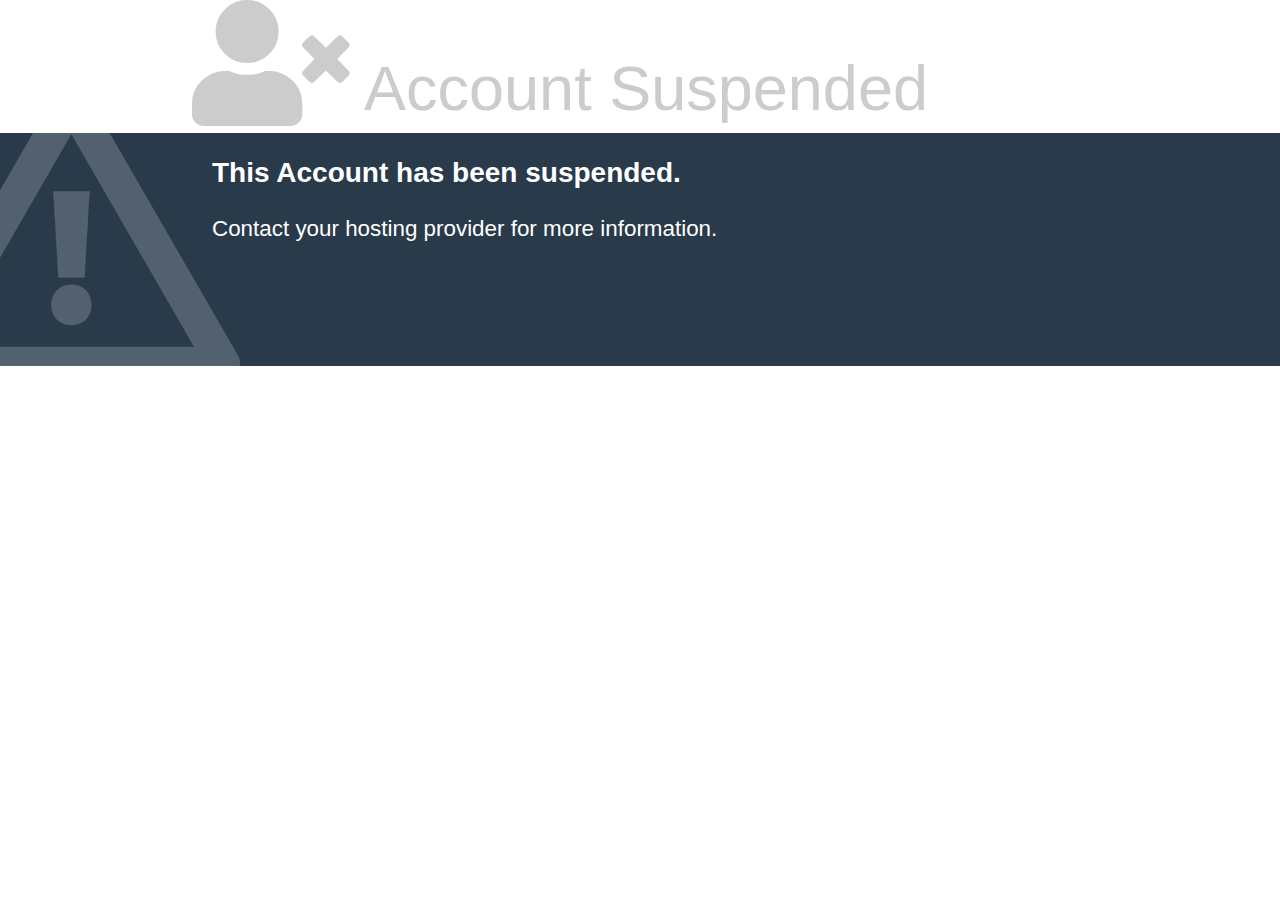
<file: index.html>
<!DOCTYPE html>
<html>
    <head>
    <meta http-equiv="Content-type" content="text/html; charset=utf-8">
    <meta http-equiv="Cache-control" content="no-cache">
    <meta http-equiv="Pragma" content="no-cache">
    <meta http-equiv="Expires" content="0">
    <meta name="viewport" content="width=device-width, initial-scale=1.0">
    <title>Account Suspended</title>
    <link rel="stylesheet" href="//use.fontawesome.com/releases/v5.0.6/css/all.css">
    <style type="text/css">
        body {
            font-family: Arial, Helvetica, sans-serif;
            font-size: 14px;
            line-height: 1.428571429;
            background-color: #ffffff;
            color: #2F3230;
            padding: 0;
            margin: 0;
        }
        section {
            display: block;
            padding: 0;
            margin: 0;
        }
        .container {
            margin-left: auto;
            margin-right: auto;
            padding: 0 10px;
        }
        .additional-info {
            background-repeat: no-repeat;
            background-color: #293A4A;
            color: #FFFFFF;
        }
        .additional-info-items {
            padding: 20px;
            min-height: 193px;
        }
        .info-heading {
            font-weight: bold;
            text-align: left;
            word-break: break-all;
            width: 100%;
        }
        .status-reason {
            font-size: 200%;
            display: block;
            color: #CCCCCC;
        }
        .reason-text {
            margin: 20px 0;
            font-size: 16px;
        }
        .info-heading {
            font-size: 190%;
        }
        .reason-text {
            font-size: 140%;
        }
        @media (min-width: 768px) {
            .additional-info {
                position: relative;
                overflow: hidden;
                background-image: none;
            }
            .additional-info-items {
                padding: 20px;
            }
            .container {
                width: 90%;
            }
            .status-reason {
                display: inline;
            }
        }
        @media (min-width: 992px) {
            .additional-info {
                background-image: url([data-uri]);
            }
            .container {
                width: 70%;
            }
            .status-reason {
                font-size: 450%;
            }
            .info-heading {
                font-size: 200%;
            }
            .reason-text {
                font-size: 160%;
            }
        }
    </style>
    </head>
    <body>
        <div class="container">
            <span class="status-reason">
                <i class="fas fa-user-times fa-2x"></i> Account Suspended
            </span>
        </div>
        <section class="additional-info">
            <div class="container">
                <div class="additional-info-items">
                    <div class="info-heading">
                        This Account has been suspended.
                    </div>
                    <div class="reason-text">
                        Contact your hosting provider for more information.
                    </div>
                </div>
            </div>
        </section>
    </body>
</html>
</file>
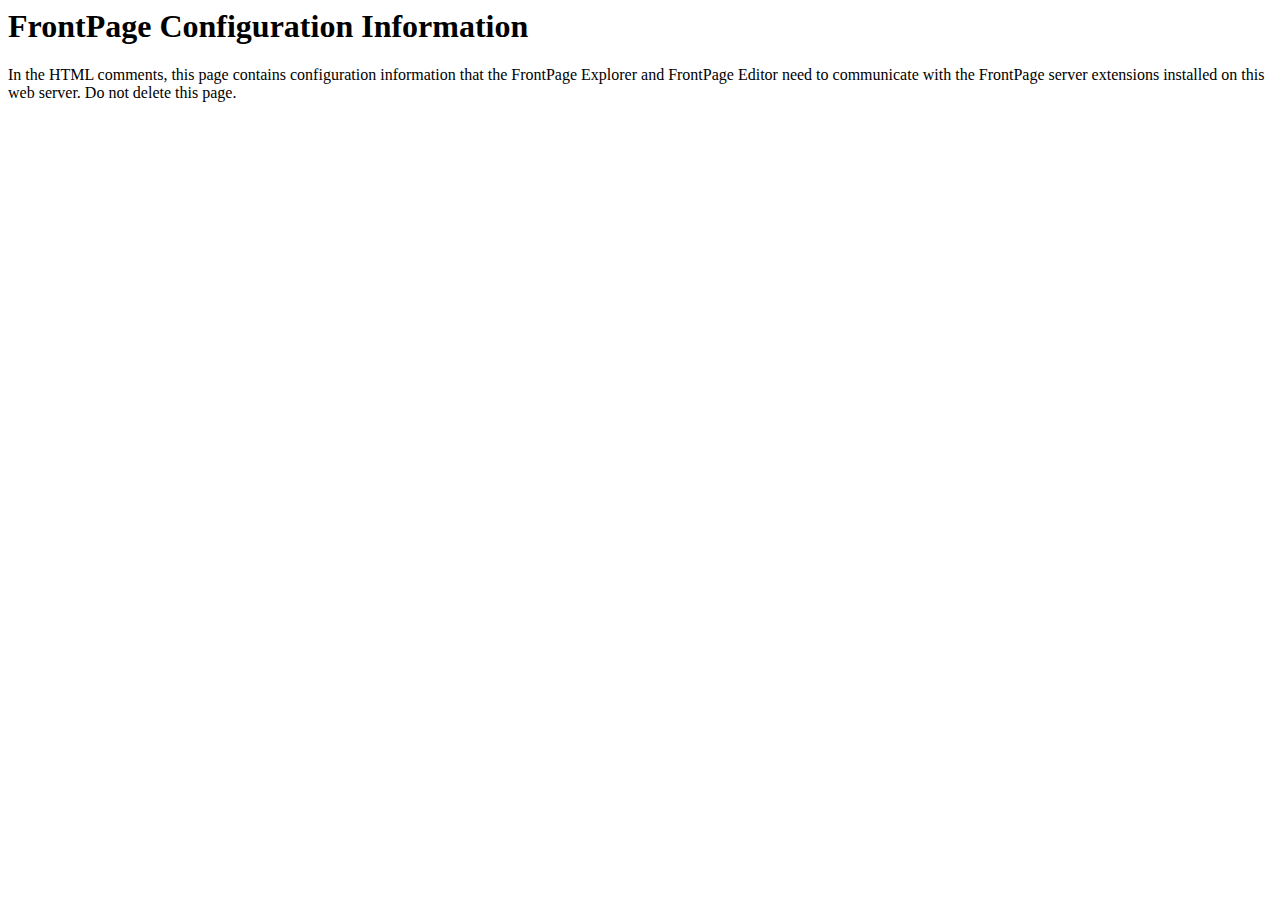
<file: _vti_inf.html>
<html>

<head>
<meta http-equiv="Content-Type"
content="text/html; charset=iso-8859-1">
<title> FrontPage Configuration Information </title>
</head>

<body>
<!-- _vti_inf.html version 0.100>
<!-- 
	This file contains important information used by the FrontPage client
	(the FrontPage Explorer and FrontPage Editor) to communicate with the
	FrontPage server extensions installed on this web server.

	The values below are automatically set by FrontPage at installation.  Normally, you do not need to modify these values, but in case
	you do, the parameters are as follows:

	'FPShtmlScriptUrl', 'FPAuthorScriptUrl', and 'FPAdminScriptUrl' specify
	the relative urls for the scripts that FrontPage uses for remote
	authoring.  These values should not be changed.

	'FPVersion' identifies the version of the FrontPage Server Extensions
	installed, and should not be changed.
--><!-- FrontPage Configuration Information
    FPVersion="5.0.2.4803"
    FPShtmlScriptUrl="_vti_bin/shtml.exe/_vti_rpc"
    FPAuthorScriptUrl="_vti_bin/_vti_aut/author.exe"
    FPAdminScriptUrl="_vti_bin/_vti_adm/admin.exe"
    TPScriptUrl="_vti_bin/owssvr.exe"
-->
<p><!--webbot bot="PurpleText"
preview="This page is placed into the root directory of your FrontPage web when FrontPage is installed.  It contains information used by the FrontPage client to communicate with the FrontPage server extensions installed on this web server.  You should not delete this file."
--></p>

<h1>FrontPage Configuration Information </h1>

<p>In the HTML comments, this page contains configuration
information that the FrontPage Explorer and FrontPage Editor need to
communicate with the FrontPage server extensions installed on
this web server. Do not delete this page.</p>
</body>
</html>
</file>
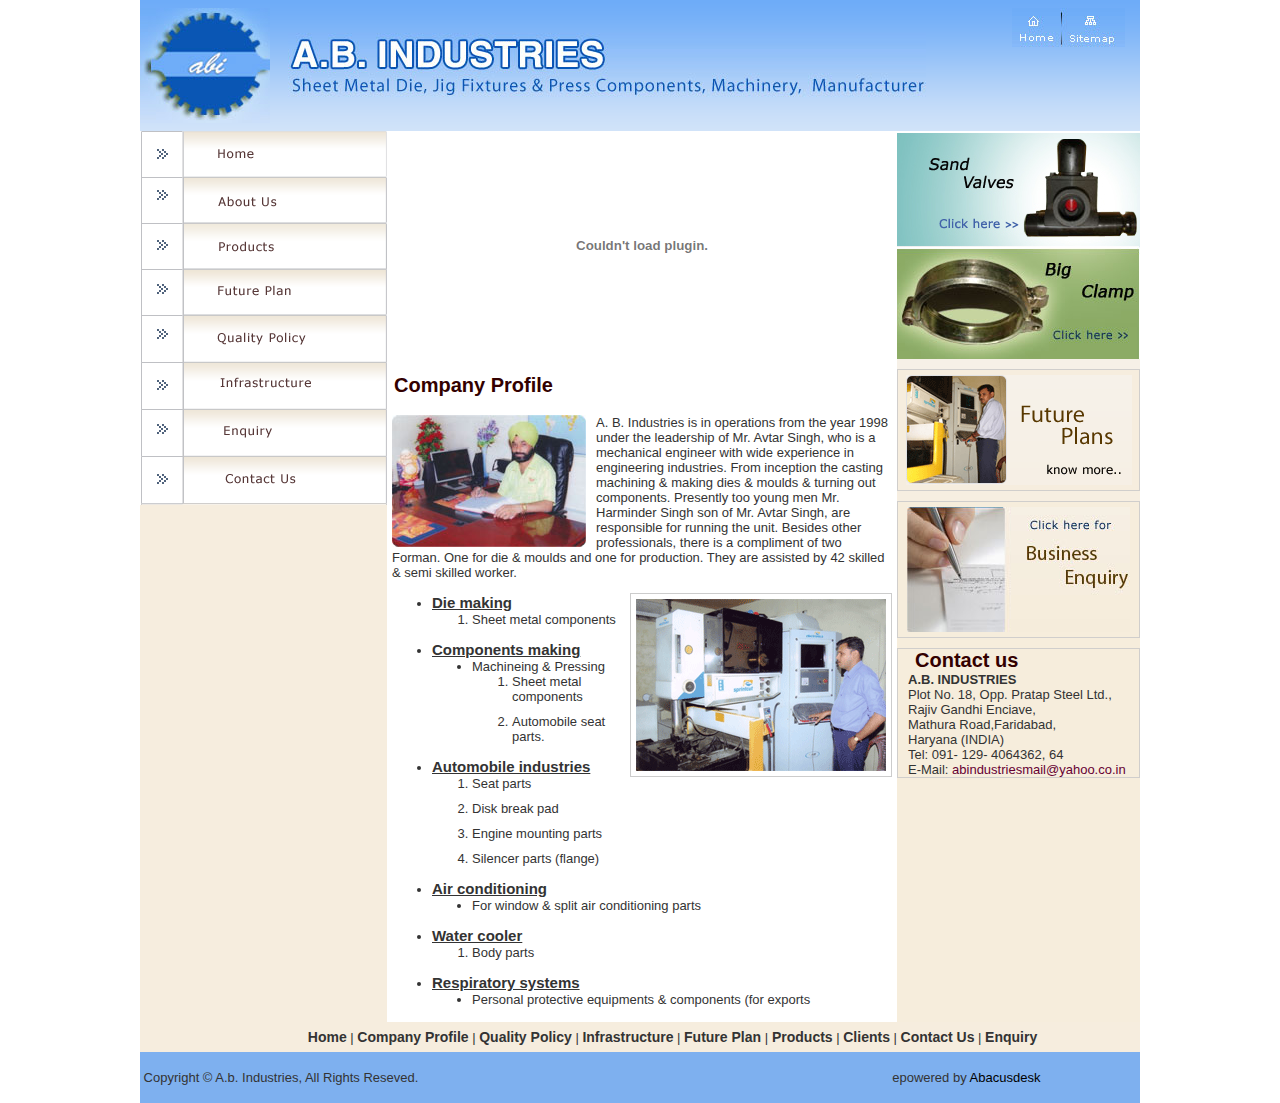
<file: aboutus.html>
<!DOCTYPE html PUBLIC "-//W3C//DTD XHTML 1.0 Transitional//EN" "http://www.w3.org/TR/xhtml1/DTD/xhtml1-transitional.dtd"><html xmlns="http://www.w3.org/1999/xhtml"><head><meta http-equiv="Content-Type" content="text/html; charset=iso-8859-1" /><title>:: Welcome to A.B. Industries ::</title><link href="css/ab.css" rel="stylesheet" type="text/css" /><style type="text/css">li{margin-bottom:10px;}ul{margin-bottom:10px;}</style></head><body><center><table width="1000" border="0" cellspacing="0" cellpadding="0">  <tr>    <td height="131" colspan="3" background="images/header-bg_02.gif"><table width="1000" border="0" cellspacing="0" cellpadding="0">      <tr>        <td><img src="images/header_04.jpg" width="130" height="115" /></td>        <td><img src="images/header_07.jpg" width="638" height="65" /></td>        <td valign="top"><img src="images/header_02.jpg" width="113" height="39" border="0" usemap="#Map" /></td>      </tr>    </table></td>  </tr>  <tr>    <td width="247" height="160" valign="top" bgcolor="#F6EDDE"><table width="247" border="0" cellpadding="0" cellspacing="0" bgcolor="#F6EDDE">      <tr>        <td><!-- #BeginLibraryItem "/left.lbi" --><link href="css/ab.css" rel="stylesheet" type="text/css" /><table  width="247" height="374" border="0" cellpadding="0" cellspacing="0">  <tr>    <td><a href="index.html"><img src="images/left-nav_01.gif" alt="" width="247" height="46" border="0" /></a></td>  </tr>  <tr>    <td><a href="aboutus.html"><img src="images/left-nav_02.gif" alt="" width="247" height="47" border="0" /></a></td>  </tr>  <tr>    <td><a href="products.html"><img src="images/left-nav_03.gif" alt="" width="247" height="45" border="0" /></a></td>  </tr>  <tr>    <td><a href="future-plan.html"><img src="images/left-nav_04.gif" alt="" width="247" height="46" border="0" /></a></td>  </tr>  <tr>    <td><a href="quality-policy.html"><img src="images/left-nav_05.gif" alt="" width="247" height="47" border="0" /></a></td>  </tr>  <tr>    <td><a href="Infrastructure.html"><img src="images/left-nav_06.gif" alt="" width="247" height="47" border="0" /></a></td>  </tr>  <tr>    <td><a href="enquiry.html"><img src="images/left-nav_07.gif" alt="" width="247" height="47" border="0" /></a></td>  </tr>  <tr>    <td><a href="contact.html"><img src="images/left-nav_08.gif" alt="" width="247" height="48" border="0" /></a></td>  </tr>  <tr>    <td><img src="images/left-nav_09.gif" width="247" height="1" alt="" /></td>  </tr></table><!-- #EndLibraryItem --></td>      </tr>      <tr>        <td>&nbsp;</td>      </tr>  <!--     <tr>        <td class="heading" align="left">Quality</td>      </tr>      <tr>        <td ><img src="images/quality_15.gif" width="172" height="152" /></td>      </tr> -->     <tr>        <td>&nbsp;</td>      </tr>      <tr>        <td>&nbsp;</td>      </tr>    </table></td>    <td width="510" valign="top"><table width="510" border="0" cellspacing="0" cellpadding="0">      <tr>        <td><object classid="clsid:D27CDB6E-AE6D-11cf-96B8-444553540000" codebase="http://download.macromedia.com/pub/shockwave/cabs/flash/swflash.cab#version=7,0,19,0" width="510" height="228">          <param name="movie" value="flash/~header-1.swf" />          <param name="quality" value="high" />          <embed src="flash/~header-1.swf" quality="high" pluginspage="http://www.macromedia.com/go/getflashplayer" type="application/x-shockwave-flash" width="510" height="228"></embed>        </object></td>      </tr>      <tr>        <td>&nbsp;</td>      </tr>      <tr>        <td valign="top"  align="left"class="heading">Company Profile </td>      </tr>      <tr>        <td height="380" valign="top" style="padding:5px;" align="left">		<p align="left"><img src="images/banner_16.jpg" width="194" height="132" align="left" style="margin-right:10px;" />         A. B. Industries is in operations from the year 1998 under  the leadership of Mr. Avtar Singh, who is a mechanical engineer with wide  experience in engineering industries. From inception the casting machining  &amp; making dies &amp; moulds &amp; turning out components. Presently too  young men Mr. Harminder Singh son of Mr. Avtar Singh, are responsible for  running the unit. Besides other professionals, there is a compliment of two Forman.  One for die &amp; moulds and one for production. They are assisted by 42  skilled &amp; semi skilled worker.</p>		<ul type="disc">		  <li><span class="prodhead">Die       making </span>              <img src="images/abb.gif" width="260" height="182"  align="right" class="imgborder"/>              <ol type="1">                <li>Sheet metal components</li>              </ol>		    </li>		  </ul>		<ul type="disc">          <li><span class="prodhead">Components       making </span>              <ul type="disc">                <li>Machineing &amp; Pressing                  <ol type="1">                    <li>Sheet metal components </li>                    <li>Automobile seat parts.</li>                  </ol>                </li>              </ul>          </li>		  </ul>		<ul>          <li><span class="prodhead">Automobile industries </span>              <ol start="1" type="1">                <li>Seat       parts</li>                <li>Disk       break pad</li>                <li>Engine       mounting parts</li>                <li>Silencer       parts (flange)</li>                              </ol>          </li>		  </ul>		<ul type="disc">          <li><span class="prodhead">Air conditioning </span>              <ul type="disc">                <li>For window &amp; split air conditioning parts</li>              </ul>          </li>		  </ul>		<ul>          <li><span class="prodhead">Water cooler </span>              <ol type="1">                <li>Body parts </li>                </ol>          </li>		  </ul>		<ul type="disc">          <li><span class="prodhead">Respiratory systems </span>              <ul type="disc">                <li>Personal protective equipments &amp; components (for exports</li>              </ul>          </li>		  </ul>		</td>      </tr>    </table></td>    <td width="243" valign="top" bgcolor="#F6EDDC"><table width="100%" border="0" cellpadding="0" cellspacing="0" bgcolor="#F6F0E7">      <tr>        <td><a href="products.html"><img src="images/ng_4.jpg" width="243" height="116" border="0" /></a></td>      </tr>      <tr>        <td><a href="products.html"><img src="images/banner_07.jpg" width="243" height="112" border="0" /></a></td>      </tr>      <tr>        <td height="10" ></td>      </tr>      <tr>        <td align="center" bgcolor="#F6EDDE" class="left"><a href="future-plan.html"><img src="images/banner_13.gif" width="226" height="110" border="0" style="margin-top:5px; margin-bottom:5px;" /></a></td>      </tr>      <tr>        <td height="10" bgcolor="#F6EEE1" ></td>      </tr>      <tr>        <td align="center" bgcolor="#F6EDDC" class="left"><a href="enquiry.html"><img src="images/banner_22.jpg" width="223" height="125" border="0" style="margin-top:5px; margin-bottom:5px;"/></a></td>      </tr>      <tr>        <td height="10" bgcolor="#F6EDDC"></td>      </tr>      <tr>        <td bgcolor="#F6EDDC" style="padding:0px 0px 0px 10px;" align="left" class="left"><strong><span class="heading">Contact us</span><br />          A.B. INDUSTRIES</strong><br />Plot No. 18, Opp. Pratap Steel Ltd.,<br />Rajiv Gandhi Enciave,<br />Mathura Road,Faridabad, <br />Haryana (INDIA)<br />Tel: 091- 129- 4064362, 64 <br />E-Mail: <a href="mailto:abindustriesmail@yahoo.co.in" class="mail">abindustriesmail@yahoo.co.in</a></td>      </tr>    </table></td>  </tr>  <tr>    <td height="30" colspan="3" align="center" bgcolor="#F6EDDE" class="bottom">&nbsp;&nbsp;&nbsp;&nbsp;&nbsp;&nbsp;&nbsp;&nbsp;&nbsp;&nbsp;&nbsp;&nbsp;&nbsp;&nbsp;&nbsp;&nbsp;&nbsp;&nbsp;<!-- #BeginLibraryItem "/bottom-nav.lbi" --><link href="css/ab.css" rel="stylesheet" type="text/css" /><a href="index.html">Home</a> | <a href="aboutus.html">Company Profile</a>  | <a href="quality-policy.html">Quality Policy</a> | <a href="Infrastructure.html">Infrastructure</a> | <a href="future-plan.html">Future Plan</a> |<a href="products.html"> Products</a> | <a href="clients.html">Clients</a> | <a href="contact.html">Contact Us</a> | <a href="enquiry.html">Enquiry</a><!-- #EndLibraryItem --></td>  </tr>  <tr>      <td height="51" colspan="3" align="center" bgcolor="#7eb0ef" class="copy">         <div align="center">          <table width="100%" border="0" cellspacing="0" cellpadding="0">            <tr>               <td>&nbsp;Copyright &copy; A.b. Industries, All Rights Reseved.</td>              <td><div align="center">epowered by <a style="color:#000; text-decoration:none;" href="http://abacusdesk.com/"> Abacusdesk</a></div></td>            </tr>          </table>        </div></td>  </tr></table></center><map name="Map" id="Map"><area shape="rect" coords="5,8,44,37" href="index.html" /><area shape="rect" coords="62,9,103,37" href="sitemap.html" /></map></body></html>
</file>
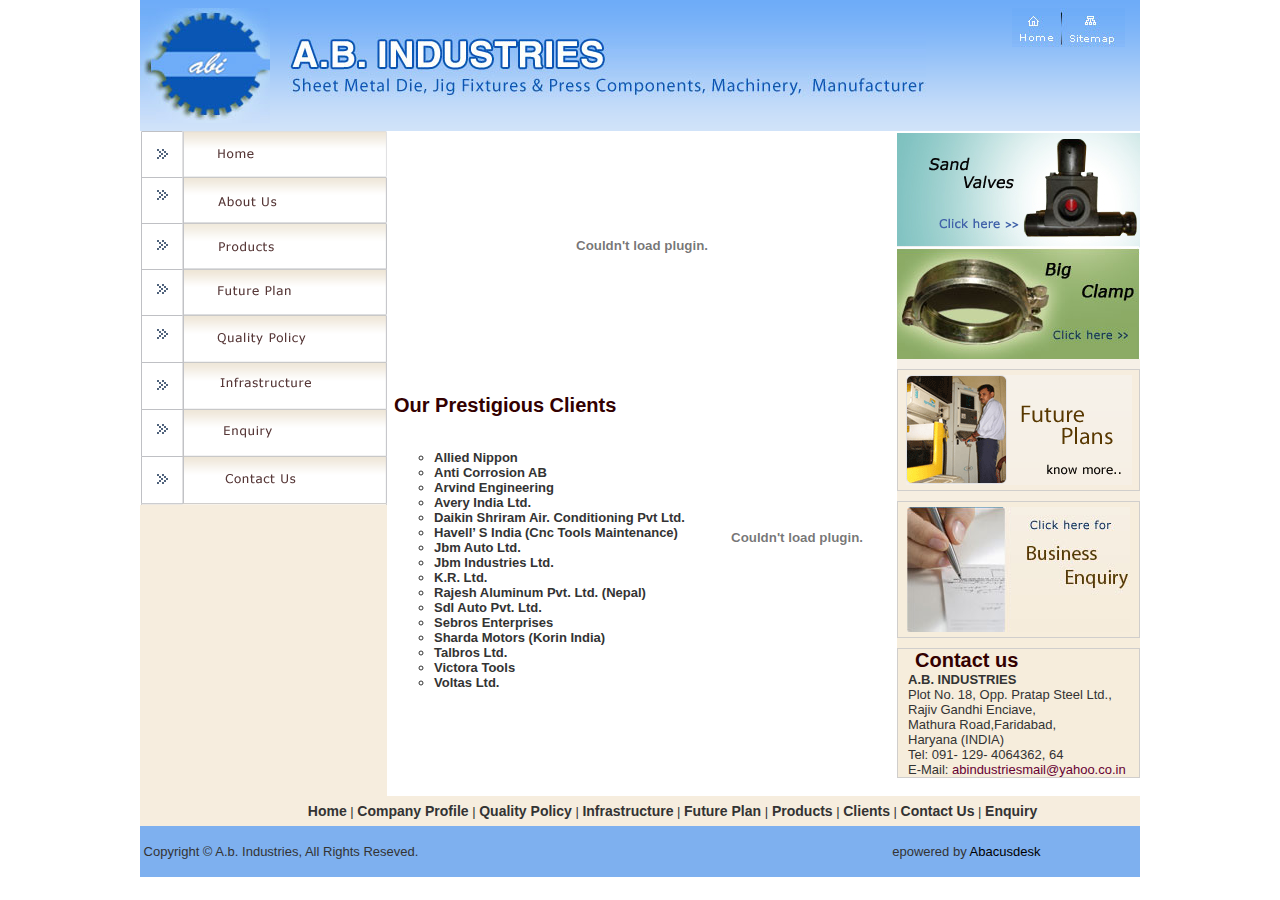
<file: clients.html>
<!DOCTYPE html PUBLIC "-//W3C//DTD XHTML 1.0 Transitional//EN" "http://www.w3.org/TR/xhtml1/DTD/xhtml1-transitional.dtd"><html xmlns="http://www.w3.org/1999/xhtml"><head><meta http-equiv="Content-Type" content="text/html; charset=iso-8859-1" /><title>:: Welcome to A.B. Industries ::</title><link href="css/ab.css" rel="stylesheet" type="text/css" /></head><body><center><table width="1000" border="0" cellspacing="0" cellpadding="0">  <tr>    <td height="131" colspan="3" background="images/header-bg_02.gif"><table width="1000" border="0" cellspacing="0" cellpadding="0">      <tr>        <td><img src="images/header_04.jpg" width="130" height="115" /></td>        <td><img src="images/header_07.jpg" width="638" height="65" /></td>        <td valign="top"><img src="images/header_02.jpg" width="113" height="39" border="0" usemap="#Map" /></td>      </tr>    </table></td>  </tr>  <tr>    <td width="247" height="160" valign="top" bgcolor="#F6EDDE"><table width="247" border="0" cellpadding="0" cellspacing="0" bgcolor="#F6EDDE">      <tr>        <td><!-- #BeginLibraryItem "/left.lbi" --><link href="css/ab.css" rel="stylesheet" type="text/css" /><table  width="247" height="374" border="0" cellpadding="0" cellspacing="0">  <tr>    <td><a href="index.html"><img src="images/left-nav_01.gif" alt="" width="247" height="46" border="0" /></a></td>  </tr>  <tr>    <td><a href="aboutus.html"><img src="images/left-nav_02.gif" alt="" width="247" height="47" border="0" /></a></td>  </tr>  <tr>    <td><a href="products.html"><img src="images/left-nav_03.gif" alt="" width="247" height="45" border="0" /></a></td>  </tr>  <tr>    <td><a href="future-plan.html"><img src="images/left-nav_04.gif" alt="" width="247" height="46" border="0" /></a></td>  </tr>  <tr>    <td><a href="quality-policy.html"><img src="images/left-nav_05.gif" alt="" width="247" height="47" border="0" /></a></td>  </tr>  <tr>    <td><a href="Infrastructure.html"><img src="images/left-nav_06.gif" alt="" width="247" height="47" border="0" /></a></td>  </tr>  <tr>    <td><a href="enquiry.html"><img src="images/left-nav_07.gif" alt="" width="247" height="47" border="0" /></a></td>  </tr>  <tr>    <td><a href="contact.html"><img src="images/left-nav_08.gif" alt="" width="247" height="48" border="0" /></a></td>  </tr>  <tr>    <td><img src="images/left-nav_09.gif" width="247" height="1" alt="" /></td>  </tr></table><!-- #EndLibraryItem --></td>      </tr>      <tr>        <td>&nbsp;</td>      </tr>      <!--<tr>        <td class="heading" align="left">Quality</td>      </tr>      <tr>        <td ><img src="images/quality_15.gif" width="172" height="152" /></td>      </tr> -->     <tr>        <td>&nbsp;</td>      </tr>      <tr>        <td>&nbsp;</td>      </tr>    </table></td>    <td width="510" valign="top"><table width="510" border="0" cellspacing="0" cellpadding="0">      <tr>        <td><object classid="clsid:D27CDB6E-AE6D-11cf-96B8-444553540000" codebase="http://download.macromedia.com/pub/shockwave/cabs/flash/swflash.cab#version=7,0,19,0" width="510" height="228">          <param name="movie" value="flash/~header-1.swf" />          <param name="quality" value="high" />          <embed src="flash/~header-1.swf" quality="high" pluginspage="http://www.macromedia.com/go/getflashplayer" type="application/x-shockwave-flash" width="510" height="228"></embed>        </object></td>      </tr>      <tr>        <td>&nbsp;</td>      </tr>      <tr>        <td valign="top"  align="left"class="heading"><p>Our Prestigious Clients</p>          <table width="100%" border="0" cellspacing="0" cellpadding="0">            <tr>              <td width="60%" height="226" valign="top"><ul type="circle">              <li>Allied Nippon</li>              <li>                Anti Corrosion AB</li>              <li>                Arvind Engineering</li>              <li>                Avery India Ltd.</li>              <li>                Daikin Shriram Air. Conditioning Pvt Ltd.</li>              <li>                Havell&rsquo; S India (Cnc Tools Maintenance)</li>              <li>                Jbm Auto Ltd.</li>              <li>                Jbm Industries Ltd.</li>              <li>                K.R. Ltd.</li>              <li>                Rajesh Aluminum Pvt. Ltd. (Nepal)</li>              <li>                Sdl Auto Pvt. Ltd.</li>              <li>                Sebros Enterprises</li>              <li>                Sharda Motors (Korin India)</li>              <li>Talbros Ltd.</li>              <li>                Victora Tools</li>              <li>                Voltas Ltd.</li>              </ul>                <p>&nbsp;</p></td>              <td width="40%" align="right" valign="top"><object classid="clsid:D27CDB6E-AE6D-11cf-96B8-444553540000" codebase="http://download.macromedia.com/pub/shockwave/cabs/flash/swflash.cab#version=7,0,19,0" width="200" height="200">                <param name="movie" value="flash/clients fla.swf" />                <param name="quality" value="high" />                <embed src="flash/clients fla.swf" quality="high" pluginspage="http://www.macromedia.com/go/getflashplayer" type="application/x-shockwave-flash" width="200" height="200"></embed>              </object>              <align> <right></td>            </tr>          </table></td>      </tr>      <tr>        <td height="55" valign="top" style="padding:5px;" align="left">&nbsp;</td>      </tr>    </table></td>    <td width="243" valign="top"><table width="100%" border="0" cellpadding="0" cellspacing="0" bgcolor="#F6F0E7">      <tr>        <td><a href="products.html"><img src="images/ng_4.jpg" width="243" height="116" border="0" /></a></td>      </tr>      <tr>        <td><a href="products.html"><img src="images/banner_07.jpg" width="243" height="112" border="0" /></a></td>      </tr>      <tr>        <td height="10" ></td>      </tr>      <tr>        <td align="center" bgcolor="#F6EDDE" class="left"><a href="future-plan.html"><img src="images/banner_13.gif" width="226" height="110" border="0" style="margin-top:5px; margin-bottom:5px;" /></a></td>      </tr>      <tr>        <td height="10" bgcolor="#F6EEE1" ></td>      </tr>      <tr>        <td align="center" bgcolor="#F6EDDC" class="left"><a href="enquiry.html"><img src="images/banner_22.jpg" width="223" height="125" border="0" style="margin-top:5px; margin-bottom:5px;"/></a></td>      </tr>      <tr>        <td height="10" bgcolor="#F6EDDC"></td>      </tr>      <tr>        <td bgcolor="#F6EDDC" style="padding:0px 0px 0px 10px;" align="left" class="left"><strong><span class="heading">Contact us</span><br />          A.B. INDUSTRIES</strong><br />Plot No. 18, Opp. Pratap Steel Ltd.,<br />Rajiv Gandhi Enciave,<br />Mathura Road,Faridabad, <br />Haryana (INDIA)<br />Tel: 091- 129- 4064362, 64 <br />E-Mail: <a href="mailto:abindustriesmail@yahoo.co.in" class="mail">abindustriesmail@yahoo.co.in</a></td>      </tr>    </table></td>  </tr>  <tr>    <td height="30" colspan="3" align="center" bgcolor="#F6EDDE" class="bottom">&nbsp;&nbsp;&nbsp;&nbsp;&nbsp;&nbsp;&nbsp;&nbsp;&nbsp;&nbsp;&nbsp;&nbsp;&nbsp;&nbsp;&nbsp;&nbsp;&nbsp;&nbsp;<!-- #BeginLibraryItem "/bottom-nav.lbi" --><link href="css/ab.css" rel="stylesheet" type="text/css" /><a href="index.html">Home</a> | <a href="aboutus.html">Company Profile</a>  | <a href="quality-policy.html">Quality Policy</a> | <a href="Infrastructure.html">Infrastructure</a> | <a href="future-plan.html">Future Plan</a> |<a href="products.html"> Products</a> | <a href="clients.html">Clients</a> | <a href="contact.html">Contact Us</a> | <a href="enquiry.html">Enquiry</a><!-- #EndLibraryItem --></td>  </tr>  <tr>    <td height="51" colspan="3" align="center" bgcolor="#7eb0ef" class="copy">	<div align="center">          <table width="100%" border="0" cellspacing="0" cellpadding="0">            <tr>               <td>&nbsp;Copyright &copy; A.b. Industries, All Rights Reseved.</td>              <td><div align="center">epowered by <a style="color:#000; text-decoration:none;" href="http://abacusdesk.com/"> Abacusdesk</a></div></td>            </tr>          </table>        </div>		</td>  </tr></table></center><map name="Map" id="Map"><area shape="rect" coords="5,8,44,37" href="index.html" /><area shape="rect" coords="62,9,103,37" href="sitemap.html" /></map></body></html>
</file>
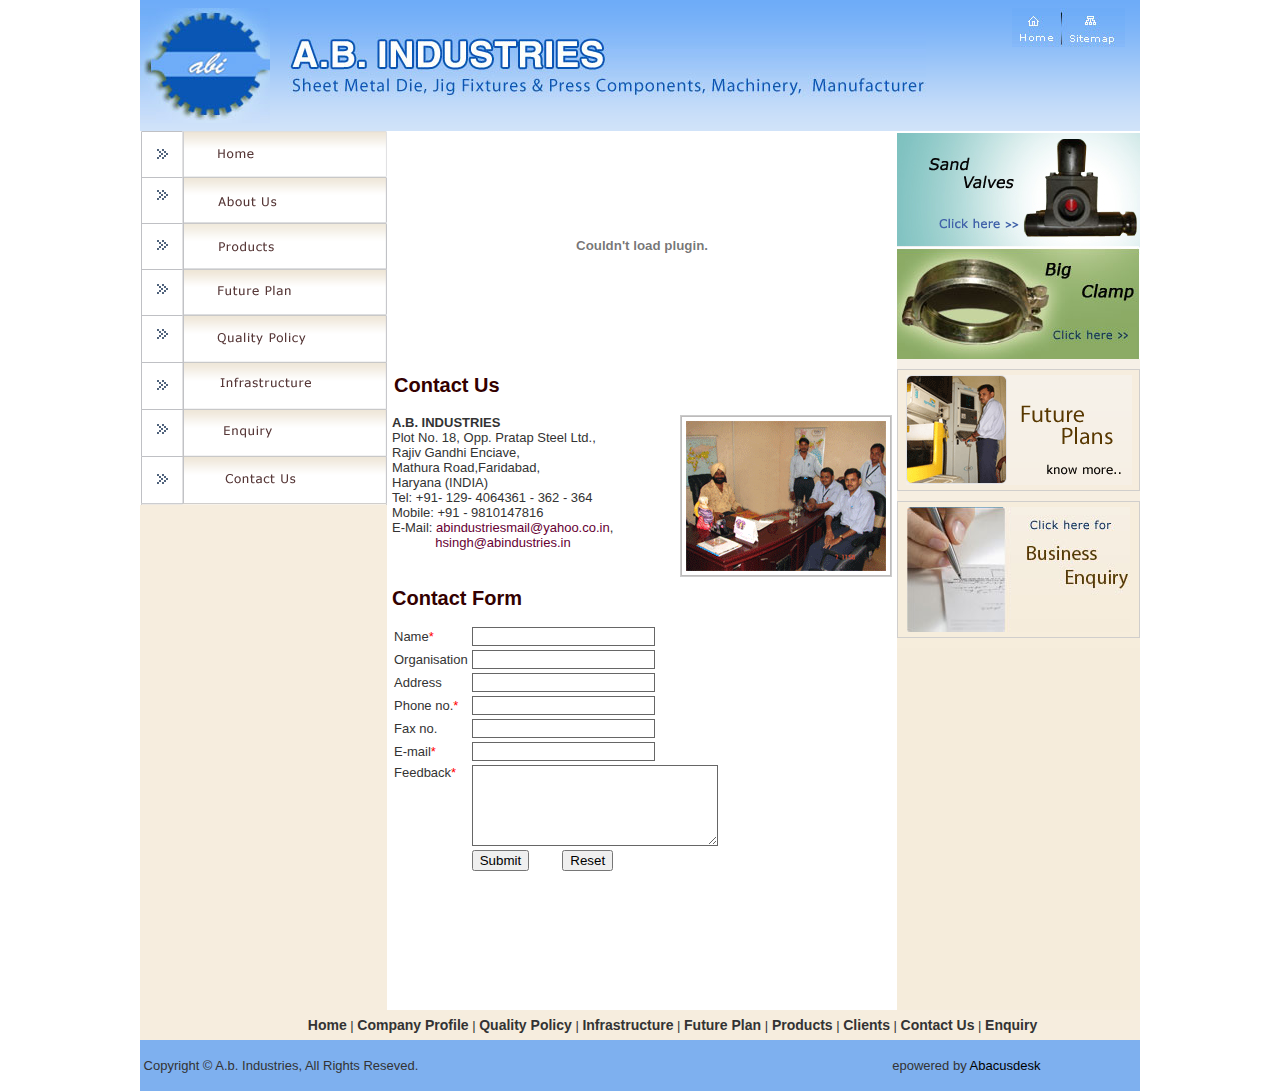
<file: contact.html>
<!DOCTYPE html PUBLIC "-//W3C//DTD XHTML 1.0 Transitional//EN" "http://www.w3.org/TR/xhtml1/DTD/xhtml1-transitional.dtd"><html xmlns="http://www.w3.org/1999/xhtml"><head><meta http-equiv="Content-Type" content="text/html; charset=iso-8859-1" /><title>:: Welcome to A.B. Industries ::</title><link href="css/ab.css" rel="stylesheet" type="text/css" /></head><body><center><table width="1000" border="0" cellspacing="0" cellpadding="0">  <tr>    <td height="131" colspan="3" background="images/header-bg_02.gif"><table width="1000" border="0" cellspacing="0" cellpadding="0">      <tr>        <td><img src="images/header_04.jpg" width="130" height="115" /></td>        <td><img src="images/header_07.jpg" width="638" height="65" /></td>        <td valign="top"><img src="images/header_02.jpg" width="113" height="39" border="0" usemap="#Map" /></td>      </tr>    </table></td>  </tr>  <tr>    <td width="247" height="160" valign="top" bgcolor="#F6EDDE"><table width="247" border="0" cellpadding="0" cellspacing="0" bgcolor="#F6EDDE">      <tr>        <td><!-- #BeginLibraryItem "/left.lbi" --><link href="css/ab.css" rel="stylesheet" type="text/css" /><table  width="247" height="374" border="0" cellpadding="0" cellspacing="0">  <tr>    <td><a href="index.html"><img src="images/left-nav_01.gif" alt="" width="247" height="46" border="0" /></a></td>  </tr>  <tr>    <td><a href="aboutus.html"><img src="images/left-nav_02.gif" alt="" width="247" height="47" border="0" /></a></td>  </tr>  <tr>    <td><a href="products.html"><img src="images/left-nav_03.gif" alt="" width="247" height="45" border="0" /></a></td>  </tr>  <tr>    <td><a href="future-plan.html"><img src="images/left-nav_04.gif" alt="" width="247" height="46" border="0" /></a></td>  </tr>  <tr>    <td><a href="quality-policy.html"><img src="images/left-nav_05.gif" alt="" width="247" height="47" border="0" /></a></td>  </tr>  <tr>    <td><a href="Infrastructure.html"><img src="images/left-nav_06.gif" alt="" width="247" height="47" border="0" /></a></td>  </tr>  <tr>    <td><a href="enquiry.html"><img src="images/left-nav_07.gif" alt="" width="247" height="47" border="0" /></a></td>  </tr>  <tr>    <td><a href="contact.html"><img src="images/left-nav_08.gif" alt="" width="247" height="48" border="0" /></a></td>  </tr>  <tr>    <td><img src="images/left-nav_09.gif" width="247" height="1" alt="" /></td>  </tr></table><!-- #EndLibraryItem --></td>      </tr>      <tr>        <td>&nbsp;</td>      </tr>      <tr>        <!--<td class="heading" align="left">Quality</td>      </tr>      <tr>        <td ><img src="images/quality_15.gif" width="172" height="152" /></td>      </tr> -->     <tr>        <td>&nbsp;</td>      </tr>      <tr>        <td>&nbsp;</td>      </tr>    </table></td>    <td width="510" valign="top"><table width="510" border="0" cellspacing="0" cellpadding="0">      <tr>        <td><object classid="clsid:D27CDB6E-AE6D-11cf-96B8-444553540000" codebase="http://download.macromedia.com/pub/shockwave/cabs/flash/swflash.cab#version=7,0,19,0" width="510" height="228">          <param name="movie" value="flash/~header-1.swf" />          <param name="quality" value="high" />          <embed src="flash/~header-1.swf" quality="high" pluginspage="http://www.macromedia.com/go/getflashplayer" type="application/x-shockwave-flash" width="510" height="228"></embed>        </object></td>      </tr>      <tr>        <td>&nbsp;</td>      </tr>      <tr>        <td valign="top"  align="left"class="heading">Contact Us </td>      </tr>      <tr>        <td height="172" valign="top" style="padding:5px;"><p align="left"><strong><img src="images/conatct.gif" width="210" height="160" align="right" class="imgborder" />A.B. INDUSTRIES</strong><br />          Plot No. 18, Opp. Pratap Steel Ltd.,<br />          Rajiv Gandhi Enciave,<br />          Mathura Road,Faridabad, <br />          Haryana (INDIA)<br />          Tel: +91- 129- 4064361 - 362 - 364           <br /> <n> Mobile: +91 - 9810147816 <n /> <br />         E-Mail: <a href="mailto:abindustriesmail@yahoo.co.in" class="mail">abindustriesmail@yahoo.co.in</a>,          <a href="mailto:hsingh@abindustries.in" class="mail">&nbsp;&nbsp;&nbsp;&nbsp;&nbsp;&nbsp;&nbsp;&nbsp;&nbsp;&nbsp;&nbsp;&nbsp;hsingh@abindustries.in </a></p> </td>      </tr>      <tr>        <td height="28" valign="top" class="heading" style="padding:5px;">Contact Form </td>      </tr>      <tr>        <td height="380" valign="top" style="padding:5px;"><table align="left" border="0" cellpadding="2" cellspacing="0" width="44%">          <tbody>            <tr>              <td class="conents" width="33%">Name<font color="RED">*</font></td>              <td colspan="2" align="left"><input name="sname" class="TEXTAREA" id="sname" type="text" /></td>            </tr>            <tr>              <td class="conents">Organisation</td>              <td colspan="2" align="left"><input name="organisation" class="TEXTAREA" id="organisation" type="text" /></td>            </tr>            <tr>              <td class="conents">Address</td>              <td colspan="2" align="left"><input name="address" class="TEXTAREA" id="address" type="text" /></td>            </tr>            <tr>              <td class="conents">Phone no.<font color="RED">*</font></td>              <td colspan="2" align="left"><input name="phoneno" class="TEXTAREA" id="phoneno" type="text" /></td>            </tr>            <tr>              <td class="conents">Fax no. </td>              <td colspan="2" align="left"><input name="faxno" class="TEXTAREA" id="faxno" type="text" /></td>            </tr>            <tr>              <td class="conents">E-mail<font color="RED">*</font></td>              <td colspan="2" align="left"><input name="email" class="TEXTAREA" id="email" type="text" /></td>            </tr>            <tr>              <td class="conents" valign="top">Feedback<font color="RED">*</font></td>              <td colspan="2" align="left"><textarea name="feedback" cols="30" rows="5" class="TEXTAREA" id="feedback"></textarea></td>            </tr>            <tr>              <td valign="top">&nbsp;</td>              <td width="20%"><input name="Submit" class="feed" value="Submit" onclick="return checkForm();" type="submit" /></td>              <td align="left" width="47%"><input name="Submit2" class="feed" value="Reset" type="submit" /></td>            </tr>          </tbody>        </table></td>      </tr>    </table></td>    <td width="243" valign="top" bgcolor="#F5ECDB"><table width="100%" border="0" cellpadding="0" cellspacing="0" bgcolor="#F6F0E7">      <tr>        <td><a href="products.html"><img src="images/ng_4.jpg" width="243" height="116" border="0" /></a></td>      </tr>      <tr>        <td><a href="products.html"><img src="images/banner_07.jpg" width="243" height="112" border="0" /></a></td>      </tr>      <tr>        <td height="10" ></td>      </tr>      <tr>        <td align="center" bgcolor="#F6EDDE" class="left"><a href="future-plan.html"><img src="images/banner_13.gif" width="226" height="110" border="0" style="margin-top:5px; margin-bottom:5px;" /></a></td>      </tr>      <tr>        <td height="10" bgcolor="#F6EEE1" ></td>      </tr>      <tr>        <td align="center" bgcolor="#F6EDDC" class="left"><a href="enquiry.html"><img src="images/banner_22.jpg" width="223" height="125" border="0" style="margin-top:5px; margin-bottom:5px;"/></a></td>      </tr>      <tr>        <td height="10" bgcolor="#F6EDDC"></td>      </tr>    </table></td>  </tr>  <tr>    <td height="30" colspan="3" align="center" bgcolor="#F6EDDE" class="bottom">&nbsp;&nbsp;&nbsp;&nbsp;&nbsp;&nbsp;&nbsp;&nbsp;&nbsp;&nbsp;&nbsp;&nbsp;&nbsp;&nbsp;&nbsp;&nbsp;&nbsp;&nbsp;<!-- #BeginLibraryItem "/bottom-nav.lbi" --><link href="css/ab.css" rel="stylesheet" type="text/css" /><a href="index.html">Home</a> | <a href="aboutus.html">Company Profile</a>  | <a href="quality-policy.html">Quality Policy</a> | <a href="Infrastructure.html">Infrastructure</a> | <a href="future-plan.html">Future Plan</a> |<a href="products.html"> Products</a> | <a href="clients.html">Clients</a> | <a href="contact.html">Contact Us</a> | <a href="enquiry.html">Enquiry</a><!-- #EndLibraryItem --></td>  </tr>  <tr>    <td height="51" colspan="3" align="center" bgcolor="#7eb0ef" class="copy">	<div align="center">          <table width="100%" border="0" cellspacing="0" cellpadding="0">            <tr>               <td>&nbsp;Copyright &copy; A.b. Industries, All Rights Reseved.</td>              <td><div align="center">epowered by <a style="color:#000; text-decoration:none;" href="http://abacusdesk.com/"> Abacusdesk</a></div></td>            </tr>          </table>        </div>		</td>  </tr></table></center><map name="Map" id="Map"><area shape="rect" coords="5,8,44,37" href="index.html" /><area shape="rect" coords="62,9,103,37" href="sitemap.html" /></map></body></html>
</file>
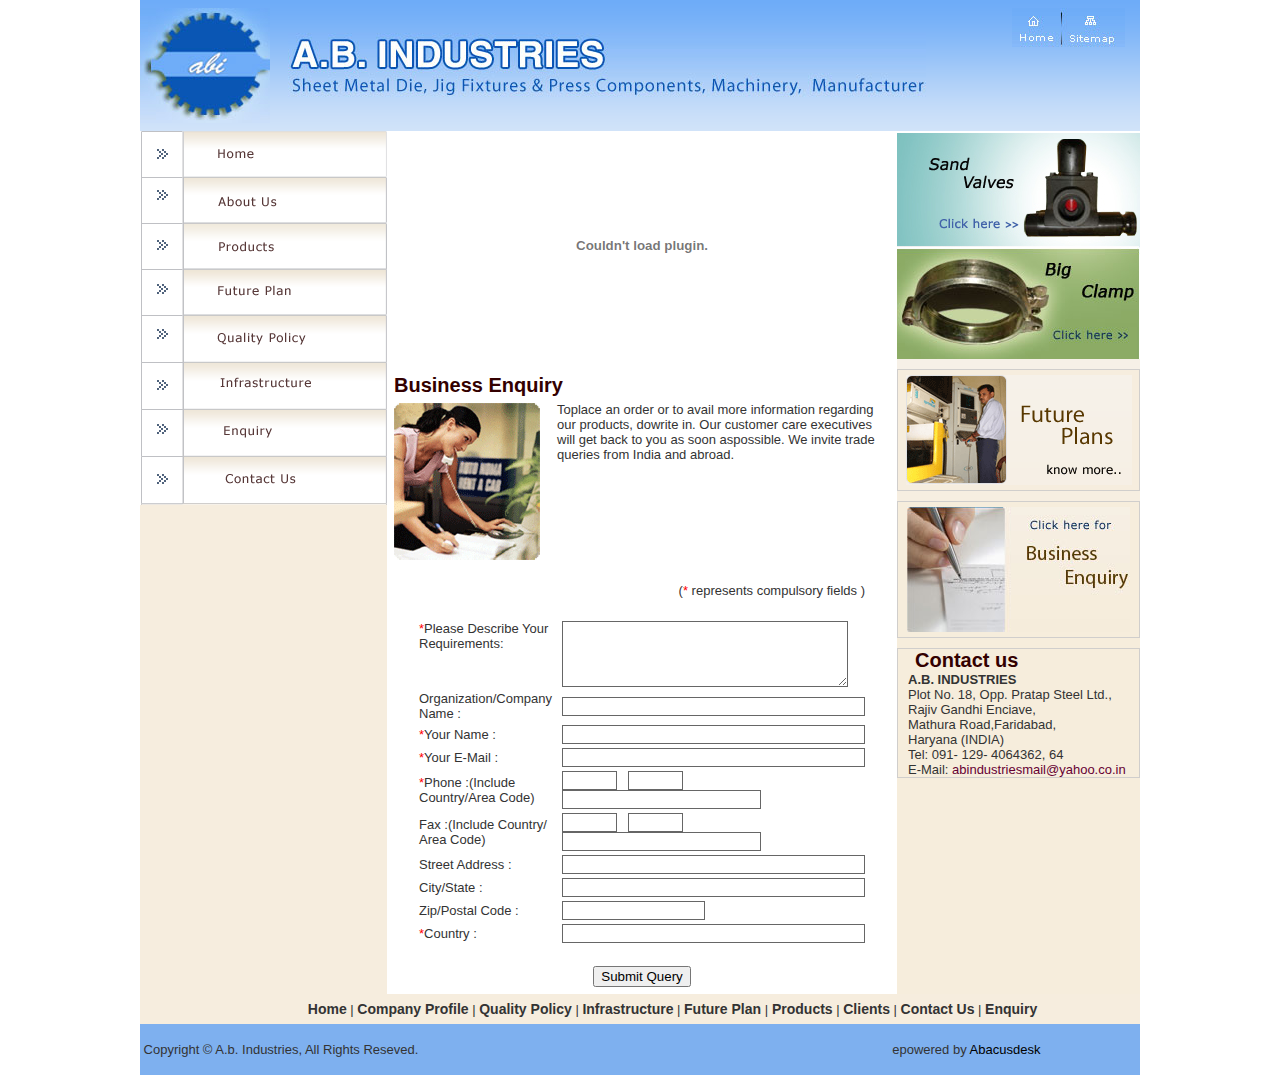
<file: enquiry.html>
<!DOCTYPE html PUBLIC "-//W3C//DTD XHTML 1.0 Transitional//EN" "http://www.w3.org/TR/xhtml1/DTD/xhtml1-transitional.dtd"><html xmlns="http://www.w3.org/1999/xhtml"><head><meta http-equiv="Content-Type" content="text/html; charset=iso-8859-1" /><title>:: Welcome to A.B. Industries ::</title><link href="css/ab.css" rel="stylesheet" type="text/css" /><script type="text/JavaScript"><!--function MM_findObj(n, d) { //v4.01  var p,i,x;  if(!d) d=document; if((p=n.indexOf("?"))>0&&parent.frames.length) {    d=parent.frames[n.substring(p+1)].document; n=n.substring(0,p);}  if(!(x=d[n])&&d.all) x=d.all[n]; for (i=0;!x&&i<d.forms.length;i++) x=d.forms[i][n];  for(i=0;!x&&d.layers&&i<d.layers.length;i++) x=MM_findObj(n,d.layers[i].document);  if(!x && d.getElementById) x=d.getElementById(n); return x;}function MM_validateForm() { //v4.0  var i,p,q,nm,test,num,min,max,errors='',args=MM_validateForm.arguments;  for (i=0; i<(args.length-2); i+=3) { test=args[i+2]; val=MM_findObj(args[i]);    if (val) { nm=val.name; if ((val=val.value)!="") {      if (test.indexOf('isEmail')!=-1) { p=val.indexOf('@');        if (p<1 || p==(val.length-1)) errors+='- '+nm+' must contain an e-mail address.\n';      } else if (test!='R') { num = parseFloat(val);        if (isNaN(val)) errors+='- '+nm+' must contain a number.\n';        if (test.indexOf('inRange') != -1) { p=test.indexOf(':');          min=test.substring(8,p); max=test.substring(p+1);          if (num<min || max<num) errors+='- '+nm+' must contain a number between '+min+' and '+max+'.\n';    } } } else if (test.charAt(0) == 'R') errors += '- '+nm+' is required.\n'; }  } if (errors) alert('The following error(s) occurred:\n'+errors);  document.MM_returnValue = (errors == '');}//--></script></head><body><center><table width="1000" border="0" cellspacing="0" cellpadding="0">  <tr>    <td height="131" colspan="3" background="images/header-bg_02.gif"><table width="1000" border="0" cellspacing="0" cellpadding="0">      <tr>        <td><img src="images/header_04.jpg" width="130" height="115" /></td>        <td><img src="images/header_07.jpg" width="638" height="65" /></td>        <td valign="top"><img src="images/header_02.jpg" width="113" height="39" border="0" usemap="#Map" /></td>      </tr>    </table></td>  </tr>  <tr>    <td width="247" height="160" valign="top" bgcolor="#F6EDDE"><table width="247" border="0" cellpadding="0" cellspacing="0" bgcolor="#F6EDDE">      <tr>        <td><!-- #BeginLibraryItem "/left.lbi" --><link href="css/ab.css" rel="stylesheet" type="text/css" /><table  width="247" height="374" border="0" cellpadding="0" cellspacing="0">  <tr>    <td><a href="index.html"><img src="images/left-nav_01.gif" alt="" width="247" height="46" border="0" /></a></td>  </tr>  <tr>    <td><a href="aboutus.html"><img src="images/left-nav_02.gif" alt="" width="247" height="47" border="0" /></a></td>  </tr>  <tr>    <td><a href="products.html"><img src="images/left-nav_03.gif" alt="" width="247" height="45" border="0" /></a></td>  </tr>  <tr>    <td><a href="future-plan.html"><img src="images/left-nav_04.gif" alt="" width="247" height="46" border="0" /></a></td>  </tr>  <tr>    <td><a href="quality-policy.html"><img src="images/left-nav_05.gif" alt="" width="247" height="47" border="0" /></a></td>  </tr>  <tr>    <td><a href="Infrastructure.html"><img src="images/left-nav_06.gif" alt="" width="247" height="47" border="0" /></a></td>  </tr>  <tr>    <td><a href="enquiry.html"><img src="images/left-nav_07.gif" alt="" width="247" height="47" border="0" /></a></td>  </tr>  <tr>    <td><a href="contact.html"><img src="images/left-nav_08.gif" alt="" width="247" height="48" border="0" /></a></td>  </tr>  <tr>    <td><img src="images/left-nav_09.gif" width="247" height="1" alt="" /></td>  </tr></table><!-- #EndLibraryItem --></td>      </tr>      <tr>        <td>&nbsp;</td>      </tr>      <!--<tr>        <td class="heading" align="left">Quality</td>      </tr>      <tr>        <td ><img src="images/quality_15.gif" width="172" height="152" /></td>      </tr>    -->  <tr>        <td>&nbsp;</td>      </tr>      <tr>        <td>&nbsp;</td>      </tr>    </table></td>    <td width="510" valign="top"><table width="510" border="0" cellspacing="0" cellpadding="0">      <tr>        <td><object classid="clsid:D27CDB6E-AE6D-11cf-96B8-444553540000" codebase="http://download.macromedia.com/pub/shockwave/cabs/flash/swflash.cab#version=7,0,19,0" width="510" height="228">          <param name="movie" value="flash/~header-1.swf" />          <param name="quality" value="high" />          <embed src="flash/~header-1.swf" quality="high" pluginspage="http://www.macromedia.com/go/getflashplayer" type="application/x-shockwave-flash" width="510" height="228"></embed>        </object></td>      </tr>      <tr>        <td>&nbsp;</td>      </tr>      <tr>        <td valign="top"  align="left"class="heading">Business Enquiry </td>      </tr>      <tr>        <td height="169" valign="top" style="padding:5px;" align="left"><img src="images/Send-Business-Enquiry58.gif" width="150" height="159" align="left" style="margin-right:15px;" />Toplace an order or to avail more information regarding our products, dowrite in. Our customer care executives will get back to you as soon aspossible. We invite trade queries from India and abroad.</td>      </tr>      <tr>        <td height="169" valign="top" style="padding:5px;" align="left"><form action="form/enquiry.asp" method="post" name="msgform" id="msgform" onsubmit="MM_validateForm('Description','','R');return document.MM_returnValue">            <table align="center" border="0" cellpadding="2" cellspacing="0" width="90%">              <tbody>                <tr>                  <td colspan="2" class="conents" align="right">(<font color="RED">*</font> represents                    compulsory fields )</td>                </tr>                <tr>                  <td width="43%" valign="top" class="wel">&nbsp;</td>                  <td width="57%">&nbsp;</td>                </tr>                <tr>                  <td class="conents" valign="top"><font color="RED">*</font>Please                    Describe Your Requirements:</td>                  <td align="left"><textarea name="Description" cols="35" rows="4" wrap="virtual" class="TEXTAREA" id="Description"></textarea></td>                </tr>                <tr>                  <td class="conents">Organization/Company Name :</td>                  <td align="left"><input name="organisation" class="TEXTAREA" value="" size="35" maxlength="48" id="organisation" /></td>                </tr>                <tr>                  <td class="conents"><font color="RED">*</font>Your Name :</td>                  <td align="left"><input name="sname" class="TEXTAREA" value="" size="35" maxlength="48" id="sname" /></td>                </tr>                <tr>                  <td class="conents"><font color="RED">*</font>Your E-Mail : </td>                  <td align="left"><input name="email" class="TEXTAREA" value="" size="35" maxlength="48" id="email" /></td>                </tr>                <tr>                  <td class="conents"><font color="RED">*</font>Phone :(Include                    Country/Area Code)</td>                  <td align="left"><input name="p" class="TEXTAREA" value="" size="4" maxlength="20" id="p" />                    &nbsp;                    <input name="p1" class="TEXTAREA" value="" size="4" maxlength="20" id="p1" />                    &nbsp;                    <input name="p2" class="TEXTAREA" value="" size="22" maxlength="60" id="p2" /></td>                </tr>                <tr>                  <td class="conents">Fax :(Include Country/ Area Code)</td>                  <td align="left"><input name="f" class="TEXTAREA" onfocus="get_ccode()" value="" size="4" maxlength="20" id="f" />                    &nbsp;                    <input name="f1" class="TEXTAREA" onfocus="get_acode()" value="" size="4" maxlength="20" id="f1" />                    &nbsp;                    <input name="f2" class="TEXTAREA" value="" size="22" maxlength="60" id="f2" /></td>                </tr>                <tr>                  <td class="conents">Street Address : </td>                  <td align="left"><input name="address" class="TEXTAREA" value="" size="35" id="address" /></td>                </tr>                <tr>                  <td class="conents">City/State : </td>                  <td align="left"><input name="city" class="TEXTAREA" value="" size="35" maxlength="48" id="city" /></td>                </tr>                <tr>                  <td class="conents">Zip/Postal Code :</td>                  <td align="left"><input name="Postal" class="TEXTAREA" value="" size="15" maxlength="20" id="Postal" /></td>                </tr>                <tr>                  <td class="conents"><font color="RED">*</font>Country :</td>                  <td align="left"><input name="email2" class="TEXTAREA" value="" size="35" maxlength="48" id="email2" /></td>                </tr>                <tr>                  <td class="text">&nbsp;</td>                  <td>&nbsp;</td>                </tr>                <tr>                  <td colspan="2"><center>                      <input value="Submit Query" name="input" type="submit" />                  </center></td>                </tr>              </tbody>            </table>          </form></td>      </tr>    </table></td>    <td width="243" valign="top" bgcolor="#F6EDDC"><table width="100%" border="0" cellpadding="0" cellspacing="0" bgcolor="#F6F0E7">      <tr>        <td><a href="products.html"><img src="images/ng_4.jpg" width="243" height="116" border="0" /></a></td>      </tr>      <tr>        <td><a href="products.html"><img src="images/banner_07.jpg" width="243" height="112" border="0" /></a></td>      </tr>      <tr>        <td height="10" ></td>      </tr>      <tr>        <td align="center" bgcolor="#F6EDDE" class="left"><a href="future-plan.html"><img src="images/banner_13.gif" width="226" height="110" border="0" style="margin-top:5px; margin-bottom:5px;" /></a></td>      </tr>      <tr>        <td height="10" bgcolor="#F6EEE1" ></td>      </tr>      <tr>        <td align="center" bgcolor="#F6EDDC" class="left"><a href="enquiry.html"><img src="images/banner_22.jpg" width="223" height="125" border="0" style="margin-top:5px; margin-bottom:5px;"/></a></td>      </tr>      <tr>        <td height="10" bgcolor="#F6EDDC"></td>      </tr>      <tr>        <td bgcolor="#F6EDDC" style="padding:0px 0px 0px 10px;" align="left" class="left"><strong><span class="heading">Contact us</span><br />          A.B. INDUSTRIES</strong><br />Plot No. 18, Opp. Pratap Steel Ltd.,<br />Rajiv Gandhi Enciave,<br />Mathura Road,Faridabad, <br />Haryana (INDIA)<br />Tel: 091- 129- 4064362, 64 <br />E-Mail: <a href="mailto:abindustriesmail@yahoo.co.in" class="mail">abindustriesmail@yahoo.co.in</a></td>      </tr>    </table></td>  </tr>  <tr>    <td height="30" colspan="3" align="center" bgcolor="#F6EDDE" class="bottom">&nbsp;&nbsp;&nbsp;&nbsp;&nbsp;&nbsp;&nbsp;&nbsp;&nbsp;&nbsp;&nbsp;&nbsp;&nbsp;&nbsp;&nbsp;&nbsp;&nbsp;&nbsp;<!-- #BeginLibraryItem "/bottom-nav.lbi" --><link href="css/ab.css" rel="stylesheet" type="text/css" /><a href="index.html">Home</a> | <a href="aboutus.html">Company Profile</a>  | <a href="quality-policy.html">Quality Policy</a> | <a href="Infrastructure.html">Infrastructure</a> | <a href="future-plan.html">Future Plan</a> |<a href="products.html"> Products</a> | <a href="clients.html">Clients</a> | <a href="contact.html">Contact Us</a> | <a href="enquiry.html">Enquiry</a><!-- #EndLibraryItem --></td>  </tr>  <tr>    <td height="51" colspan="3" align="center" bgcolor="#7eb0ef" class="copy">	<div align="center">          <table width="100%" border="0" cellspacing="0" cellpadding="0">            <tr>               <td>&nbsp;Copyright &copy; A.b. Industries, All Rights Reseved.</td>              <td><div align="center">epowered by <a style="color:#000; text-decoration:none;" href="http://abacusdesk.com/"> Abacusdesk</a></div></td>            </tr>          </table>        </div>		</td>  </tr></table></center><map name="Map" id="Map"><area shape="rect" coords="5,8,44,37" href="index.html" /><area shape="rect" coords="62,9,103,37" href="sitemap.html" /></map></body></html>
</file>
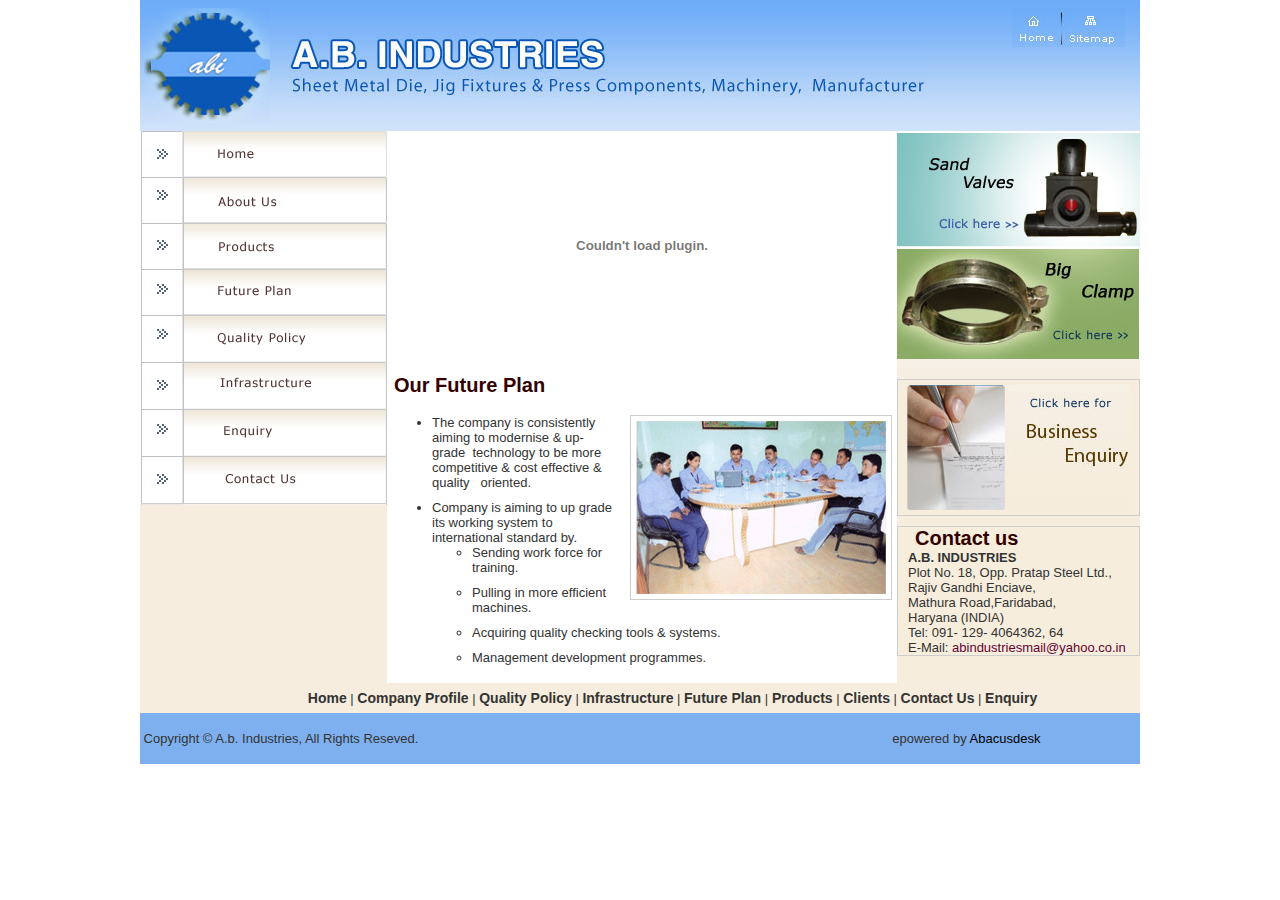
<file: future-plan.html>
<!DOCTYPE html PUBLIC "-//W3C//DTD XHTML 1.0 Transitional//EN" "http://www.w3.org/TR/xhtml1/DTD/xhtml1-transitional.dtd"><html xmlns="http://www.w3.org/1999/xhtml"><head><meta http-equiv="Content-Type" content="text/html; charset=iso-8859-1" /><title>:: Welcome to A.B. Industries ::</title><link href="css/ab.css" rel="stylesheet" type="text/css" /><style type="text/css">li{margin-bottom:10px;}</style></head><body><center><table width="1000" border="0" cellspacing="0" cellpadding="0">  <tr>    <td height="131" colspan="3" background="images/header-bg_02.gif"><table width="1000" border="0" cellspacing="0" cellpadding="0">      <tr>        <td><img src="images/header_04.jpg" width="130" height="115" /></td>        <td><img src="images/header_07.jpg" width="638" height="65" /></td>        <td valign="top"><img src="images/header_02.jpg" width="113" height="39" border="0" usemap="#Map" /></td>      </tr>    </table></td>  </tr>  <tr>    <td width="247" height="160" valign="top" bgcolor="#F6EDDE"><table width="247" border="0" cellpadding="0" cellspacing="0" bgcolor="#F6EDDE">      <tr>        <td><!-- #BeginLibraryItem "/left.lbi" --><link href="css/ab.css" rel="stylesheet" type="text/css" /><table  width="247" height="374" border="0" cellpadding="0" cellspacing="0">  <tr>    <td><a href="index.html"><img src="images/left-nav_01.gif" alt="" width="247" height="46" border="0" /></a></td>  </tr>  <tr>    <td><a href="aboutus.html"><img src="images/left-nav_02.gif" alt="" width="247" height="47" border="0" /></a></td>  </tr>  <tr>    <td><a href="products.html"><img src="images/left-nav_03.gif" alt="" width="247" height="45" border="0" /></a></td>  </tr>  <tr>    <td><a href="future-plan.html"><img src="images/left-nav_04.gif" alt="" width="247" height="46" border="0" /></a></td>  </tr>  <tr>    <td><a href="quality-policy.html"><img src="images/left-nav_05.gif" alt="" width="247" height="47" border="0" /></a></td>  </tr>  <tr>    <td><a href="Infrastructure.html"><img src="images/left-nav_06.gif" alt="" width="247" height="47" border="0" /></a></td>  </tr>  <tr>    <td><a href="enquiry.html"><img src="images/left-nav_07.gif" alt="" width="247" height="47" border="0" /></a></td>  </tr>  <tr>    <td><a href="contact.html"><img src="images/left-nav_08.gif" alt="" width="247" height="48" border="0" /></a></td>  </tr>  <tr>    <td><img src="images/left-nav_09.gif" width="247" height="1" alt="" /></td>  </tr></table><!-- #EndLibraryItem --></td>      </tr>      <tr>        <td>&nbsp;</td>      </tr>      <!--<tr>        <td class="heading" align="left">Quality</td>      </tr>      <tr>        <td ><img src="images/quality_15.gif" width="172" height="152" /></td>      </tr> -->   </table></td>    <td width="510" valign="top"><table width="510" border="0" cellspacing="0" cellpadding="0">      <tr>        <td><object classid="clsid:D27CDB6E-AE6D-11cf-96B8-444553540000" codebase="http://download.macromedia.com/pub/shockwave/cabs/flash/swflash.cab#version=7,0,19,0" width="510" height="228">          <param name="movie" value="flash/~header-1.swf" />          <param name="quality" value="high" />          <embed src="flash/~header-1.swf" quality="high" pluginspage="http://www.macromedia.com/go/getflashplayer" type="application/x-shockwave-flash" width="510" height="228"></embed>        </object></td>      </tr>      <tr>        <td>&nbsp;</td>      </tr>      <tr>        <td valign="top"  align="left"class="heading">Our Future Plan </td>      </tr>      <tr>        <td height="214" valign="top" style="padding:5px;" align="left">		  		  <ul type="disc">            <li><img src="images/future.gif" width="260" height="183"  align="right" class="imgborder" style="margin-left:10px;"/>The       company is consistently aiming to modernise &amp; up- grade&nbsp; technology to be more competitive       &amp; cost effective &amp; quality&nbsp; &nbsp;oriented.</li>	            <li>Company       is aiming to up grade its working system to international standard by.			<ul>           <li>Sending       work force for training.</li>		            <li>Pulling       in more efficient machines.</li>	            <li>Acquiring       quality checking tools &amp; systems.</li>            <li>Management       development programmes.</li></ul>			</li>		      </ul>			         </td>      </tr>    </table></td>    <td width="243" valign="top" bgcolor="#F6EDDC"><table width="100%" border="0" cellpadding="0" cellspacing="0" bgcolor="#F6F0E7">      <tr>        <td><a href="products.html"><img src="images/ng_4.jpg" width="243" height="116" border="0" /></a></td>      </tr>      <tr>        <td><a href="products.html"><img src="images/banner_07.jpg" width="243" height="112" border="0" /></a></td>      </tr>      <tr>        <td height="10" ></td>      </tr>      <tr>        <td height="10" bgcolor="#F6EEE1" ></td>      </tr>      <tr>        <td align="center" bgcolor="#F6EDDC" class="left"><a href="enquiry.html"><img src="images/banner_22.jpg" width="223" height="125" border="0" style="margin-top:5px; margin-bottom:5px;"/></a></td>      </tr>      <tr>        <td height="10" bgcolor="#F6EDDC"></td>      </tr>      <tr>        <td bgcolor="#F6EDDC" style="padding:0px 0px 0px 10px;" align="left" class="left"><strong><span class="heading">Contact us</span><br />          A.B. INDUSTRIES</strong><br />Plot No. 18, Opp. Pratap Steel Ltd.,<br />Rajiv Gandhi Enciave,<br />Mathura Road,Faridabad, <br />Haryana (INDIA)<br />Tel: 091- 129- 4064362, 64 <br />E-Mail: <a href="mailto:abindustriesmail@yahoo.co.in" class="mail">abindustriesmail@yahoo.co.in</a></td>      </tr>    </table></td>  </tr>  <tr>    <td height="30" colspan="3" align="center" bgcolor="#F6EDDE" class="bottom">&nbsp;&nbsp;&nbsp;&nbsp;&nbsp;&nbsp;&nbsp;&nbsp;&nbsp;&nbsp;&nbsp;&nbsp;&nbsp;&nbsp;&nbsp;&nbsp;&nbsp;&nbsp;<!-- #BeginLibraryItem "/bottom-nav.lbi" --><link href="css/ab.css" rel="stylesheet" type="text/css" /><a href="index.html">Home</a> | <a href="aboutus.html">Company Profile</a>  | <a href="quality-policy.html">Quality Policy</a> | <a href="Infrastructure.html">Infrastructure</a> | <a href="future-plan.html">Future Plan</a> |<a href="products.html"> Products</a> | <a href="clients.html">Clients</a> | <a href="contact.html">Contact Us</a> | <a href="enquiry.html">Enquiry</a><!-- #EndLibraryItem --></td>  </tr>  <tr>    <td height="51" colspan="3" align="center" bgcolor="#7eb0ef" class="copy">	<div align="center">          <table width="100%" border="0" cellspacing="0" cellpadding="0">            <tr>               <td height="36">&nbsp;Copyright &copy; A.b. Industries, All Rights                 Reseved.</td>              <td> <div align="center">epowered by <a style="color:#000; text-decoration:none;" href="http://abacusdesk.com/"> Abacusdesk</a></div></td>            </tr>          </table>        </div>		</td>  </tr></table></center><map name="Map" id="Map"><area shape="rect" coords="5,8,44,37" href="index.html" /><area shape="rect" coords="62,9,103,37" href="sitemap.html" /></map></body></html>
</file>
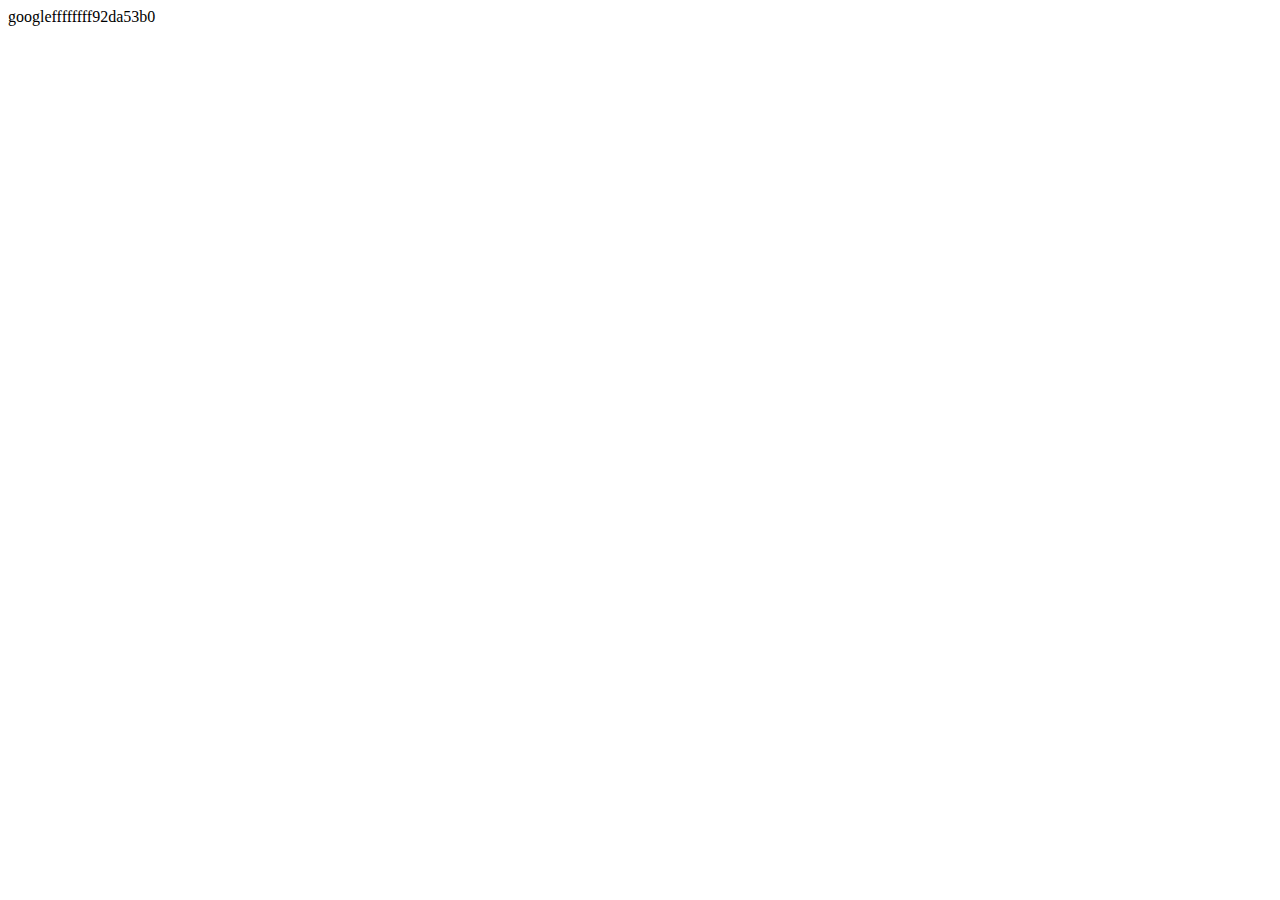
<file: googlehostedservice.html>
<!DOCTYPE html PUBLIC "-//W3C//DTD XHTML 1.0 Transitional//EN" "http://www.w3.org/TR/xhtml1/DTD/xhtml1-transitional.dtd">
<html xmlns="http://www.w3.org/1999/xhtml">
<head>
<meta http-equiv="Content-Type" content="text/html; charset=utf-8" />
<title>Untitled Document</title>
</head>

<body>
googleffffffff92da53b0
</body>
</html>
</file>
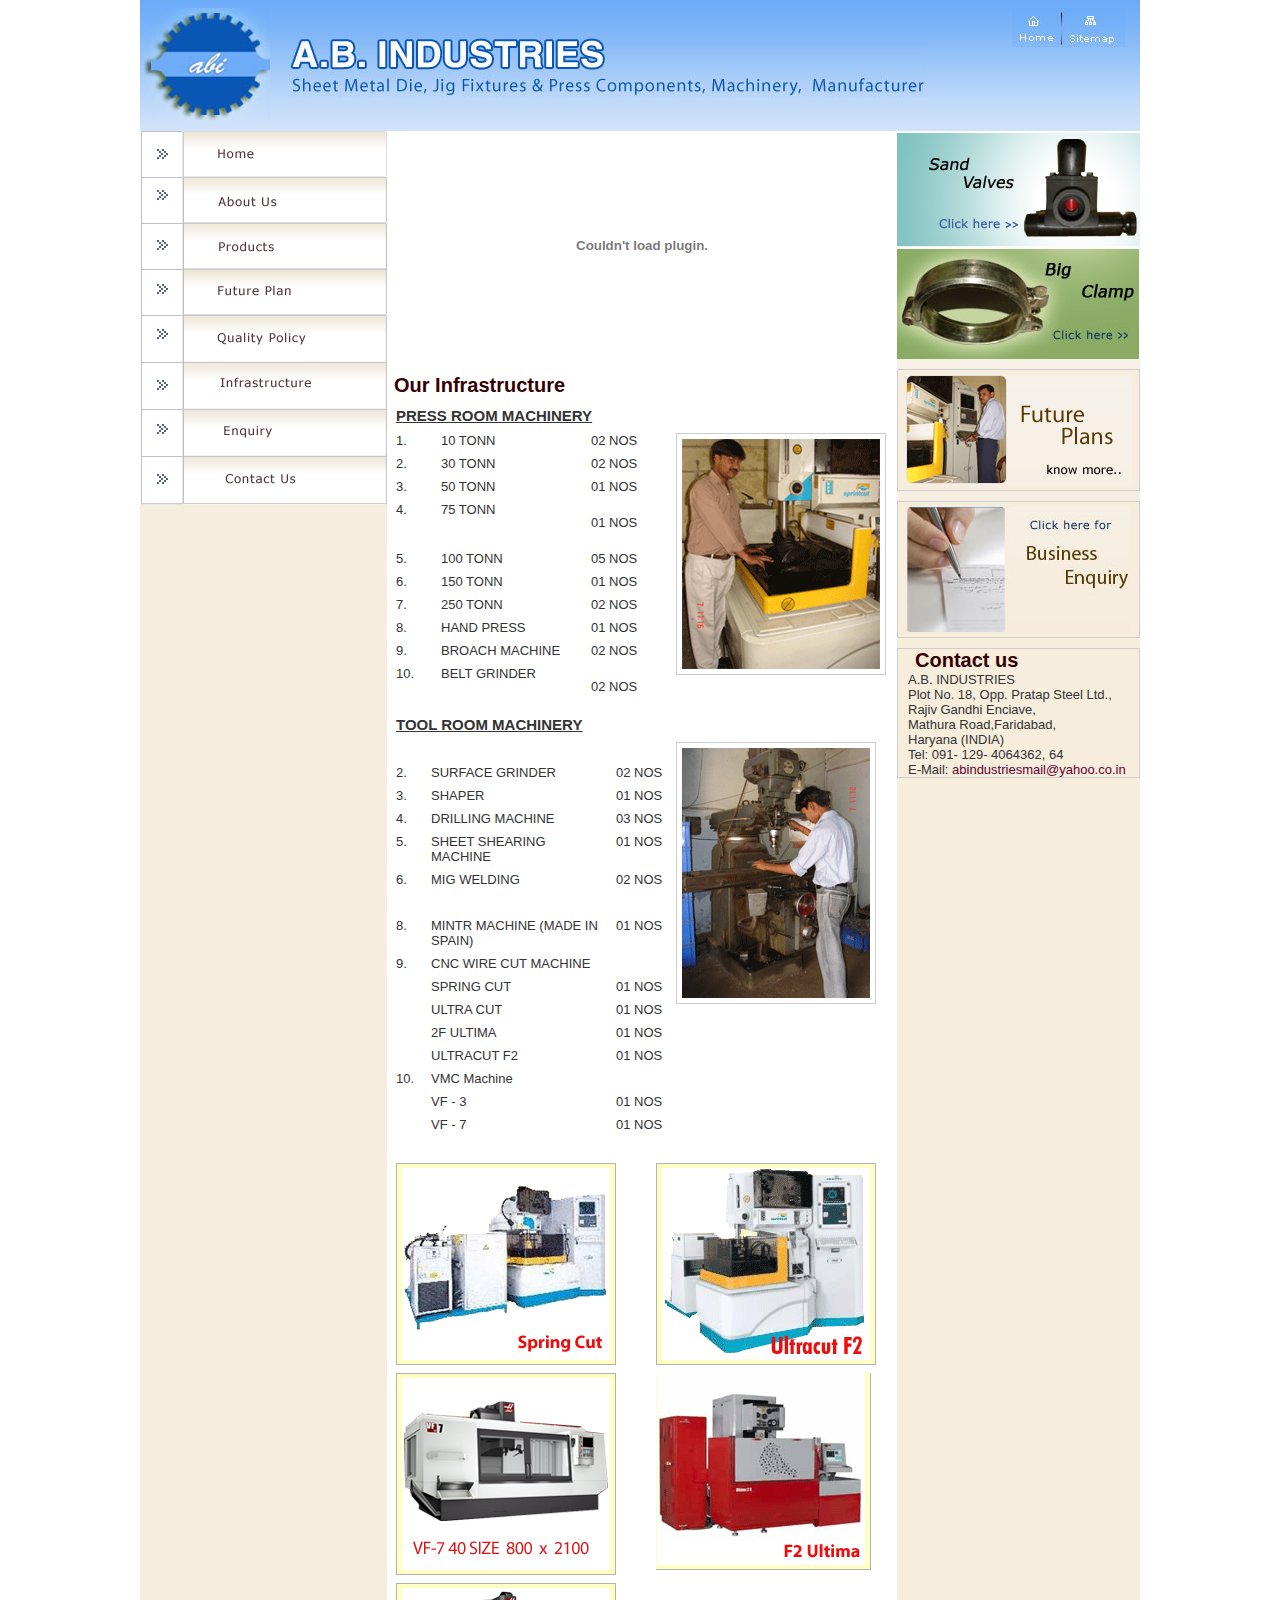
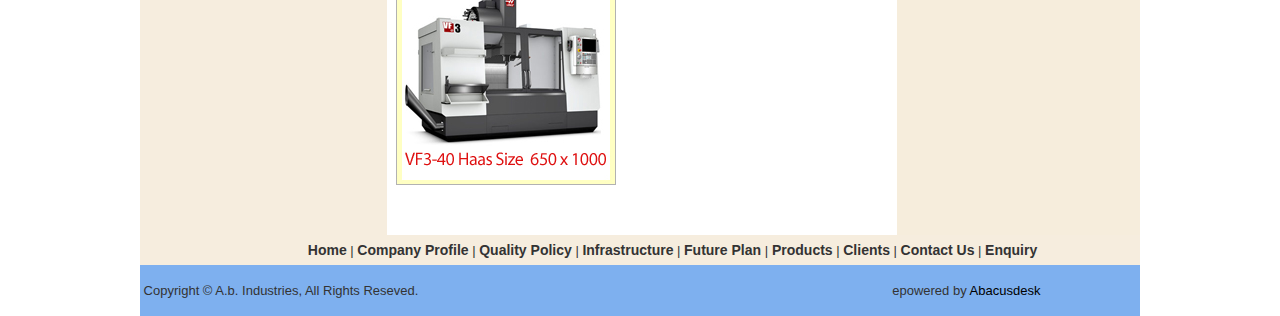
<file: Infrastructure.html>
<!DOCTYPE html PUBLIC "-//W3C//DTD XHTML 1.0 Transitional//EN" "http://www.w3.org/TR/xhtml1/DTD/xhtml1-transitional.dtd"><html xmlns="http://www.w3.org/1999/xhtml"><head><meta http-equiv="Content-Type" content="text/html; charset=iso-8859-1" /><title>:: Welcome to A.B. Industries ::</title><link href="css/ab.css" rel="stylesheet" type="text/css" /></head><body><center><table width="1000" border="0" cellspacing="0" cellpadding="0">  <tr>    <td height="131" colspan="3" background="images/header-bg_02.gif"><table width="1000" border="0" cellspacing="0" cellpadding="0">      <tr>        <td><img src="images/header_04.jpg" width="130" height="115" /></td>        <td><img src="images/header_07.jpg" width="638" height="65" /></td>        <td valign="top"><img src="images/header_02.jpg" width="113" height="39" border="0" usemap="#Map" /></td>      </tr>    </table></td>  </tr>  <tr>    <td width="247" height="160" valign="top" bgcolor="#F6EDDE"><table width="247" border="0" cellpadding="0" cellspacing="0" bgcolor="#F6EDDE">      <tr>        <td><!-- #BeginLibraryItem "/left.lbi" --><link href="css/ab.css" rel="stylesheet" type="text/css" /><table  width="247" height="374" border="0" cellpadding="0" cellspacing="0">  <tr>    <td><a href="index.html"><img src="images/left-nav_01.gif" alt="" width="247" height="46" border="0" /></a></td>  </tr>  <tr>    <td><a href="aboutus.html"><img src="images/left-nav_02.gif" alt="" width="247" height="47" border="0" /></a></td>  </tr>  <tr>    <td><a href="products.html"><img src="images/left-nav_03.gif" alt="" width="247" height="45" border="0" /></a></td>  </tr>  <tr>    <td><a href="future-plan.html"><img src="images/left-nav_04.gif" alt="" width="247" height="46" border="0" /></a></td>  </tr>  <tr>    <td><a href="quality-policy.html"><img src="images/left-nav_05.gif" alt="" width="247" height="47" border="0" /></a></td>  </tr>  <tr>    <td><a href="Infrastructure.html"><img src="images/left-nav_06.gif" alt="" width="247" height="47" border="0" /></a></td>  </tr>  <tr>    <td><a href="enquiry.html"><img src="images/left-nav_07.gif" alt="" width="247" height="47" border="0" /></a></td>  </tr>  <tr>    <td><a href="contact.html"><img src="images/left-nav_08.gif" alt="" width="247" height="48" border="0" /></a></td>  </tr>  <tr>    <td><img src="images/left-nav_09.gif" width="247" height="1" alt="" /></td>  </tr></table><!-- #EndLibraryItem --></td>      </tr>      <tr>        <td>&nbsp;</td>      </tr>      <!--<tr>        <td class="heading" align="left">Quality</td>      </tr>      <tr>        <td ><img src="images/quality_15.gif" width="172" height="152" /></td>      </tr>-->      <tr>        <td>&nbsp;</td>      </tr>      <tr>        <td>&nbsp;</td>      </tr>    </table></td>    <td width="510" valign="top"><table width="510" border="0" cellspacing="0" cellpadding="0">      <tr>        <td><object classid="clsid:D27CDB6E-AE6D-11cf-96B8-444553540000" codebase="http://download.macromedia.com/pub/shockwave/cabs/flash/swflash.cab#version=7,0,19,0" width="510" height="228">          <param name="movie" value="flash/~header-1.swf" />          <param name="quality" value="high" />          <embed src="flash/~header-1.swf" quality="high" pluginspage="http://www.macromedia.com/go/getflashplayer" type="application/x-shockwave-flash" width="510" height="228"></embed>        </object></td>      </tr>      <tr>        <td>&nbsp;</td>      </tr>      <tr>        <td valign="top"  align="left"class="heading">Our Infrastructure </td>      </tr>      <tr>        <td height="717" valign="top" style="padding:5px;"><table width="100%" border="0" cellspacing="0" cellpadding="0">          <tr>            <td valign="top" align="left"><table width="100%" border="0" cellspacing="0" cellpadding="4" >                <tr>                  <td colspan="4" valign="top" class="prodhead">PRESS ROOM MACHINERY </td>                  </tr>                <tr>                  <td width="9%" valign="top">1.</td>                  <td width="30%" valign="top">  10 TONN</td>                  <td width="17%" valign="top">02  NOS </td>                  <td width="44%" rowspan="10" valign="top"><img src="images/Infrastructure.gif" width="208" height="240" class="imgborder" /></td>                </tr>                <tr>                  <td valign="top">2. </td>                  <td valign="top">30  TONN</td>                  <td valign="top">02 NOS</td>                  </tr>                <tr>                  <td valign="top">3. </td>                  <td valign="top">50  TONN</td>                  <td valign="top">01 NOS</td>                  </tr>                <tr>                  <td valign="top">4.</td>                  <td valign="top"> 75  TONN</td>                  <td valign="top"><p>01 NOS</p></td>                  </tr>                <tr>                  <td valign="top">5.</td>                  <td valign="top"> 100  TONN</td>                  <td valign="top">05 NOS</td>                  </tr>                <tr>                  <td valign="top">6.</td>                  <td valign="top"> 150  TONN</td>                  <td valign="top">01 NOS</td>                  </tr>                <tr>                  <td valign="top">7.</td>                  <td valign="top"> 250  TONN</td>                  <td valign="top">02 NOS</td>                  </tr>                <tr>                  <td valign="top">8.</td>                  <td valign="top">  HAND PRESS</td>                  <td valign="top">01  NOS</td>                  </tr>                <tr>                  <td valign="top">9.</td>                  <td valign="top">  BROACH MACHINE</td>                  <td valign="top">02  NOS</td>                  </tr>                <tr>                  <td valign="top">10.</td>                  <td valign="top">  BELT GRINDER</td>                  <td valign="top"><p>02 NOS</p></td>                  </tr>              </table></td>          </tr>        </table>          <table width="100%" border="0" cellspacing="0" cellpadding="4" >            <tr>              <td colspan="4" valign="top" class="prodhead">TOOL ROOM MACHINERY</td>            </tr>            <tr align="left">              <td width="7%" valign="top">&nbsp;</td>              <td width="37%" valign="top">&nbsp;</td>              <td width="12%" valign="top">&nbsp;</td>              <td width="44%" rowspan="18" valign="top"><img src="images/Infrastructure1.gif" width="198" height="260" class="imgborder" /></td>            </tr>            <tr align="left">              <td valign="top">2. </td>              <td valign="top">SURFACE GRINDER</td>              <td valign="top">02 NOS</td>            </tr>            <tr align="left">              <td valign="top">3. </td>              <td valign="top">SHAPER</td>              <td valign="top">01 NOS</td>            </tr>            <tr align="left">              <td valign="top">4.</td>              <td valign="top">DRILLING  MACHINE</td>              <td valign="top">03 NOS</td>            </tr>            <tr align="left">              <td valign="top">5.</td>              <td valign="top">SHEET SHEARING MACHINE </td>              <td valign="top">01 NOS</td>            </tr>            <tr  align="left">              <td valign="top">6.</td>              <td valign="top">MIG WELDING</td>              <td valign="top">02 NOS</td>            </tr>           <tr align="left">              <td valign="top">&nbsp;</td>              <td valign="top">&nbsp;</td>              <td valign="top">&nbsp;</td>            </tr>            <tr align="left">              <td valign="top">8.</td>              <td valign="top">MINTR  MACHINE (MADE IN SPAIN)</td>              <td valign="top">01  NOS</td>            </tr>           <tr align="left">              <td valign="top">9.</td>              <td valign="top">CNC WIRE CUT MACHINE</td>              <td valign="top">&nbsp;</td>            </tr>           <tr align="left">             <td valign="top">&nbsp;</td>             <td valign="top">SPRING CUT</td>             <td valign="top">01  NOS</td>           </tr>           <tr align="left">             <td valign="top">&nbsp;</td>             <td valign="top">ULTRA CUT</td>             <td valign="top">01  NOS</td>           </tr>           <tr align="left">             <td valign="top">&nbsp;</td>             <td valign="top">2F ULTIMA</td>             <td valign="top">01  NOS</td>           </tr>           <tr align="left">             <td valign="top">&nbsp;</td>             <td valign="top">ULTRACUT F2</td>             <td valign="top">01  NOS</td>           </tr>           <tr align="left">             <td valign="top">10.</td>             <td valign="top">VMC Machine</td>             <td valign="top">&nbsp;</td>           </tr>           <tr align="left">             <td valign="top">&nbsp;</td>             <td valign="top">VF - 3</td>             <td valign="top">01  NOS</td>           </tr>           <tr align="left">             <td valign="top">&nbsp;</td>             <td valign="top">VF - 7</td>             <td valign="top">01  NOS</td>           </tr>          </table>          <table width="99%" border="0" cellspacing="0" cellpadding="4">            <tr>              <td colspan="4" valign="bottom">&nbsp;</td>            </tr>            <tr>              <td valign="bottom"><img src="images/ultracutf2.gif" width="220" height="202" /></td>              <td valign="bottom">&nbsp;</td>              <td align="center" valign="bottom"><img src="images/sprintcut.gif" width="220" height="202" /></td>            </tr>            <tr>              <td valign="bottom"><img src="VF-7_40[1]-SIZE--800--x--2100.jpg" width="220" height="202" /></td>              <td valign="bottom">&nbsp;</td>              <td align="center" valign="bottom"><img src="images/2f-500x500.gif" width="220" height="202" /></td>            </tr>            <tr>              <td valign="bottom"><img src="VF3-40-Haas-Size--650-x-1000.jpg" width="220" height="202" /></td>              <td valign="bottom">&nbsp;</td>              <td align="center" valign="bottom">&nbsp;</td>            </tr>          </table>                    <p align="left">&nbsp;</p>                    </td>      </tr>    </table></td>    <td width="243" valign="top" bgcolor="#F6EDDC"><table width="100%" border="0" cellpadding="0" cellspacing="0" bgcolor="#F6F0E7">      <tr>        <td><a href="products.html"><img src="images/ng_4.jpg" width="243" height="116" border="0" /></a></td>      </tr>      <tr>        <td><a href="products.html"><img src="images/banner_07.jpg" width="243" height="112" border="0" /></a></td>      </tr>      <tr>        <td height="10" ></td>      </tr>      <tr>        <td align="center" bgcolor="#F6EDDE" class="left"><a href="future-plan.html"><img src="images/banner_13.gif" width="226" height="110" border="0" style="margin-top:5px; margin-bottom:5px;" /></a></td>      </tr>      <tr>        <td height="10" bgcolor="#F6EEE1" ></td>      </tr>      <tr>        <td align="center" bgcolor="#F6EDDC" class="left"><a href="enquiry.html"><img src="images/banner_22.jpg" width="223" height="125" border="0" style="margin-top:5px; margin-bottom:5px;"/></a></td>      </tr>      <tr>        <td height="10" bgcolor="#F6EDDC"></td>      </tr>      <tr>        <td bgcolor="#F6EDDC" style="padding:0px 0px 0px 10px;" align="left" class="left"><span class="heading">Contact us</span><br />          A.B. INDUSTRIES<br />Plot No. 18, Opp. Pratap Steel Ltd.,<br />Rajiv Gandhi Enciave,<br />Mathura Road,Faridabad, <br />Haryana (INDIA)<br />Tel: 091- 129- 4064362, 64 <br />E-Mail: <a href="mailto:abindustriesmail@yahoo.co.in" class="mail">abindustriesmail@yahoo.co.in</a></td>      </tr>    </table></td>  </tr>  <tr>    <td height="30" colspan="3" align="center" bgcolor="#F6EDDE" class="bottom">&nbsp;&nbsp;&nbsp;&nbsp;&nbsp;&nbsp;&nbsp;&nbsp;&nbsp;&nbsp;&nbsp;&nbsp;&nbsp;&nbsp;&nbsp;&nbsp;&nbsp;&nbsp;<!-- #BeginLibraryItem "/bottom-nav.lbi" --><link href="css/ab.css" rel="stylesheet" type="text/css" /><a href="index.html">Home</a> | <a href="aboutus.html">Company Profile</a>  | <a href="quality-policy.html">Quality Policy</a> | <a href="Infrastructure.html">Infrastructure</a> | <a href="future-plan.html">Future Plan</a> |<a href="products.html"> Products</a> | <a href="clients.html">Clients</a> | <a href="contact.html">Contact Us</a> | <a href="enquiry.html">Enquiry</a><!-- #EndLibraryItem --></td>  </tr>  <tr>    <td height="51" colspan="3" align="center" bgcolor="#7eb0ef" class="copy">	<div align="center">          <table width="100%" border="0" cellspacing="0" cellpadding="0">            <tr>               <td>&nbsp;Copyright &copy; A.b. Industries, All Rights Reseved.</td>              <td><div align="center">epowered by <a style="color:#000; text-decoration:none;" href="http://abacusdesk.com/"> Abacusdesk</a></div></td>            </tr>          </table>        </div>		</td>  </tr></table></center><map name="Map" id="Map"><area shape="rect" coords="5,8,44,37" href="index.html" /><area shape="rect" coords="62,9,103,37" href="sitemap.html" /></map></body></html>
</file>
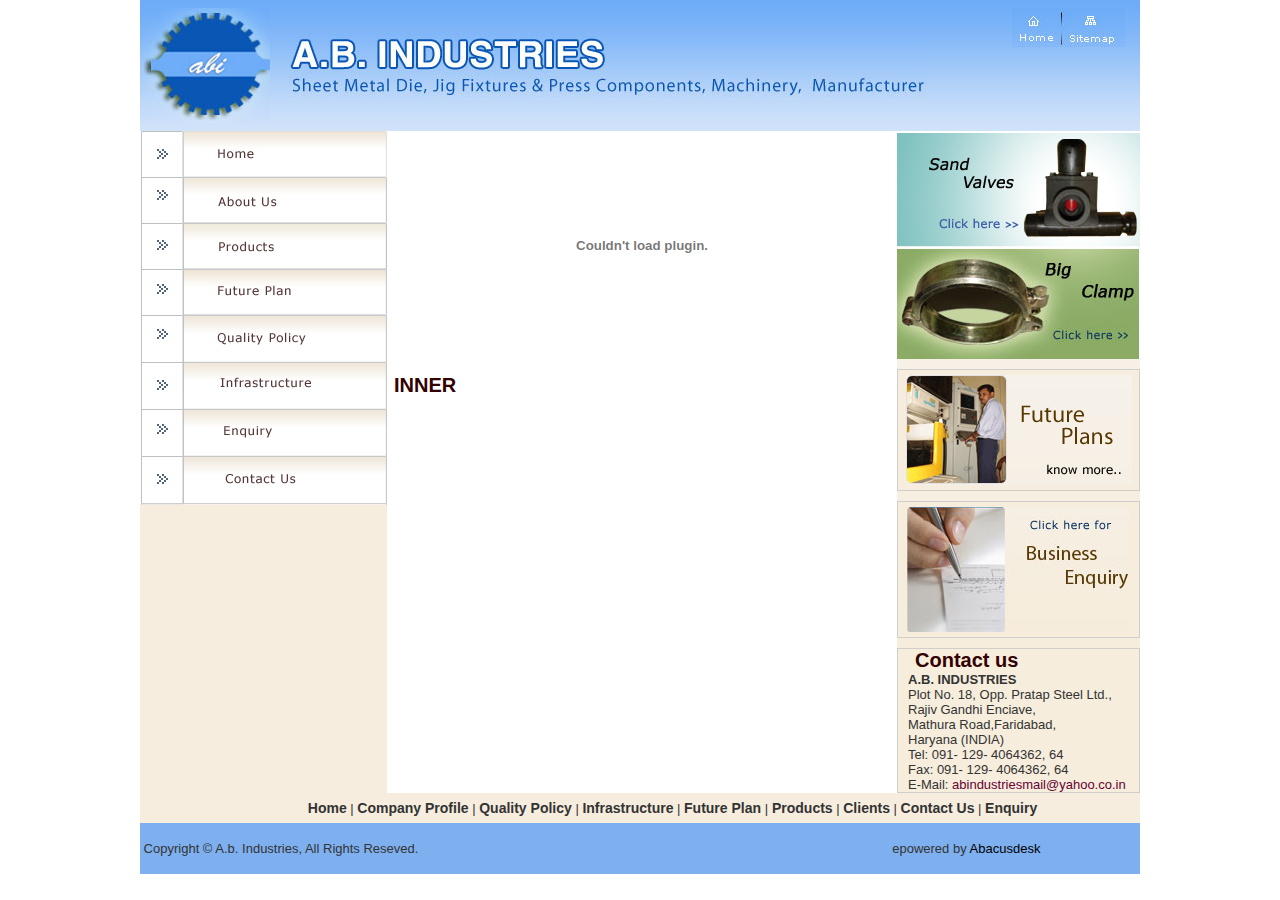
<file: inner.html>
<!DOCTYPE html PUBLIC "-//W3C//DTD XHTML 1.0 Transitional//EN" "http://www.w3.org/TR/xhtml1/DTD/xhtml1-transitional.dtd"><html xmlns="http://www.w3.org/1999/xhtml"><head><meta http-equiv="Content-Type" content="text/html; charset=iso-8859-1" /><title>:: Welcome to A.B. Industries ::</title><link href="css/ab.css" rel="stylesheet" type="text/css" /></head><body><center><table width="1000" border="0" cellspacing="0" cellpadding="0">  <tr>    <td height="131" colspan="3" background="images/header-bg_02.gif"><table width="1000" border="0" cellspacing="0" cellpadding="0">      <tr>        <td><img src="images/header_04.jpg" width="130" height="115" /></td>        <td><img src="images/header_07.jpg" width="638" height="65" /></td>        <td valign="top"><img src="images/header_02.jpg" width="113" height="39" border="0" usemap="#Map" /></td>      </tr>    </table></td>  </tr>  <tr>    <td width="247" height="160" valign="top" bgcolor="#F6EDDE"><table width="247" border="0" cellpadding="0" cellspacing="0" bgcolor="#F6EDDE">      <tr>        <td><!-- #BeginLibraryItem "/left.lbi" --><link href="css/ab.css" rel="stylesheet" type="text/css" /><table  width="247" height="374" border="0" cellpadding="0" cellspacing="0">  <tr>    <td><a href="index.html"><img src="images/left-nav_01.gif" alt="" width="247" height="46" border="0" /></a></td>  </tr>  <tr>    <td><a href="aboutus.html"><img src="images/left-nav_02.gif" alt="" width="247" height="47" border="0" /></a></td>  </tr>  <tr>    <td><a href="products.html"><img src="images/left-nav_03.gif" alt="" width="247" height="45" border="0" /></a></td>  </tr>  <tr>    <td><a href="future-plan.html"><img src="images/left-nav_04.gif" alt="" width="247" height="46" border="0" /></a></td>  </tr>  <tr>    <td><a href="quality-policy.html"><img src="images/left-nav_05.gif" alt="" width="247" height="47" border="0" /></a></td>  </tr>  <tr>    <td><a href="Infrastructure.html"><img src="images/left-nav_06.gif" alt="" width="247" height="47" border="0" /></a></td>  </tr>  <tr>    <td><a href="enquiry.html"><img src="images/left-nav_07.gif" alt="" width="247" height="47" border="0" /></a></td>  </tr>  <tr>    <td><a href="contact.html"><img src="images/left-nav_08.gif" alt="" width="247" height="48" border="0" /></a></td>  </tr>  <tr>    <td><img src="images/left-nav_09.gif" width="247" height="1" alt="" /></td>  </tr></table><!-- #EndLibraryItem --></td>      </tr>      <tr>        <td>&nbsp;</td>      </tr>     <!-- <tr>        <td class="heading" align="left">Quality</td>      </tr>      <tr>        <td ><img src="images/quality_15.gif" width="172" height="152" /></td>      </tr> -->     <tr>        <td>&nbsp;</td>      </tr>      <tr>        <td>&nbsp;</td>      </tr>    </table></td>    <td width="510" valign="top"><table width="510" border="0" cellspacing="0" cellpadding="0">      <tr>        <td><object classid="clsid:D27CDB6E-AE6D-11cf-96B8-444553540000" codebase="http://download.macromedia.com/pub/shockwave/cabs/flash/swflash.cab#version=7,0,19,0" width="510" height="228">          <param name="movie" value="flash/header.swf" />          <param name="quality" value="high" />          <embed src="flash/header.swf" quality="high" pluginspage="http://www.macromedia.com/go/getflashplayer" type="application/x-shockwave-flash" width="510" height="228"></embed>        </object></td>      </tr>      <tr>        <td>&nbsp;</td>      </tr>      <tr>        <td valign="top"  align="left"class="heading">INNER</td>      </tr>      <tr>        <td height="380" valign="top" style="padding:5px;"><p align="left">&nbsp;</p>          <p class="heading" align="left">&nbsp;</p>          <p  align="left">&nbsp;</p>         </td>      </tr>    </table></td>    <td width="243" valign="top"><table width="100%" border="0" cellpadding="0" cellspacing="0" bgcolor="#F6F0E7">      <tr>        <td><a href="products.html"><img src="images/ng_4.jpg" width="243" height="116" border="0" /></a></td>      </tr>      <tr>        <td><a href="products.html"><img src="images/banner_07.jpg" width="243" height="112" border="0" /></a></td>      </tr>      <tr>        <td height="10" ></td>      </tr>      <tr>        <td align="center" bgcolor="#F6EDDE" class="left"><a href="future-plan.html"><img src="images/banner_13.gif" width="226" height="110" border="0" style="margin-top:5px; margin-bottom:5px;" /></a></td>      </tr>      <tr>        <td height="10" bgcolor="#F6EEE1" ></td>      </tr>      <tr>        <td align="center" bgcolor="#F6EDDC" class="left"><a href="enquiry.html"><img src="images/banner_22.jpg" width="223" height="125" border="0" style="margin-top:5px; margin-bottom:5px;"/></a></td>      </tr>      <tr>        <td height="10" bgcolor="#F6EDDC"></td>      </tr>      <tr>        <td bgcolor="#F6EDDC" style="padding:0px 0px 0px 10px;" align="left" class="left"><strong><span class="heading">Contact us</span><br />          A.B. INDUSTRIES</strong><br />Plot No. 18, Opp. Pratap Steel Ltd.,<br />Rajiv Gandhi Enciave,<br />Mathura Road,Faridabad, <br />Haryana (INDIA)<br />Tel: 091- 129- 4064362, 64 <br />Fax: 091- 129- 4064362, 64 <br />E-Mail: <a href="mailto:abindustriesmail@yahoo.co.in" class="mail">abindustriesmail@yahoo.co.in</a></td>      </tr>    </table></td>  </tr>  <tr>    <td height="30" colspan="3" align="center" bgcolor="#F6EDDE" class="bottom">&nbsp;&nbsp;&nbsp;&nbsp;&nbsp;&nbsp;&nbsp;&nbsp;&nbsp;&nbsp;&nbsp;&nbsp;&nbsp;&nbsp;&nbsp;&nbsp;&nbsp;&nbsp;<!-- #BeginLibraryItem "/bottom-nav.lbi" --><link href="css/ab.css" rel="stylesheet" type="text/css" /><a href="index.html">Home</a> | <a href="aboutus.html">Company Profile</a>  | <a href="quality-policy.html">Quality Policy</a> | <a href="Infrastructure.html">Infrastructure</a> | <a href="future-plan.html">Future Plan</a> |<a href="products.html"> Products</a> | <a href="clients.html">Clients</a> | <a href="contact.html">Contact Us</a> | <a href="enquiry.html">Enquiry</a><!-- #EndLibraryItem --></td>  </tr>  <tr>    <td height="51" colspan="3" align="center" bgcolor="#7eb0ef" class="copy">	<div align="center">          <table width="100%" border="0" cellspacing="0" cellpadding="0">            <tr>               <td>&nbsp;Copyright &copy; A.b. Industries, All Rights Reseved.</td>              <td><div align="center">epowered by <a style="color:#000; text-decoration:none;" href="http://abacusdesk.com/"> Abacusdesk</a></div></td>            </tr>          </table>        </div>		</td>  </tr></table></center><map name="Map" id="Map"><area shape="rect" coords="5,8,44,37" href="index.html" /><area shape="rect" coords="62,9,103,37" href="sitemap.html" /></map></body></html>
</file>
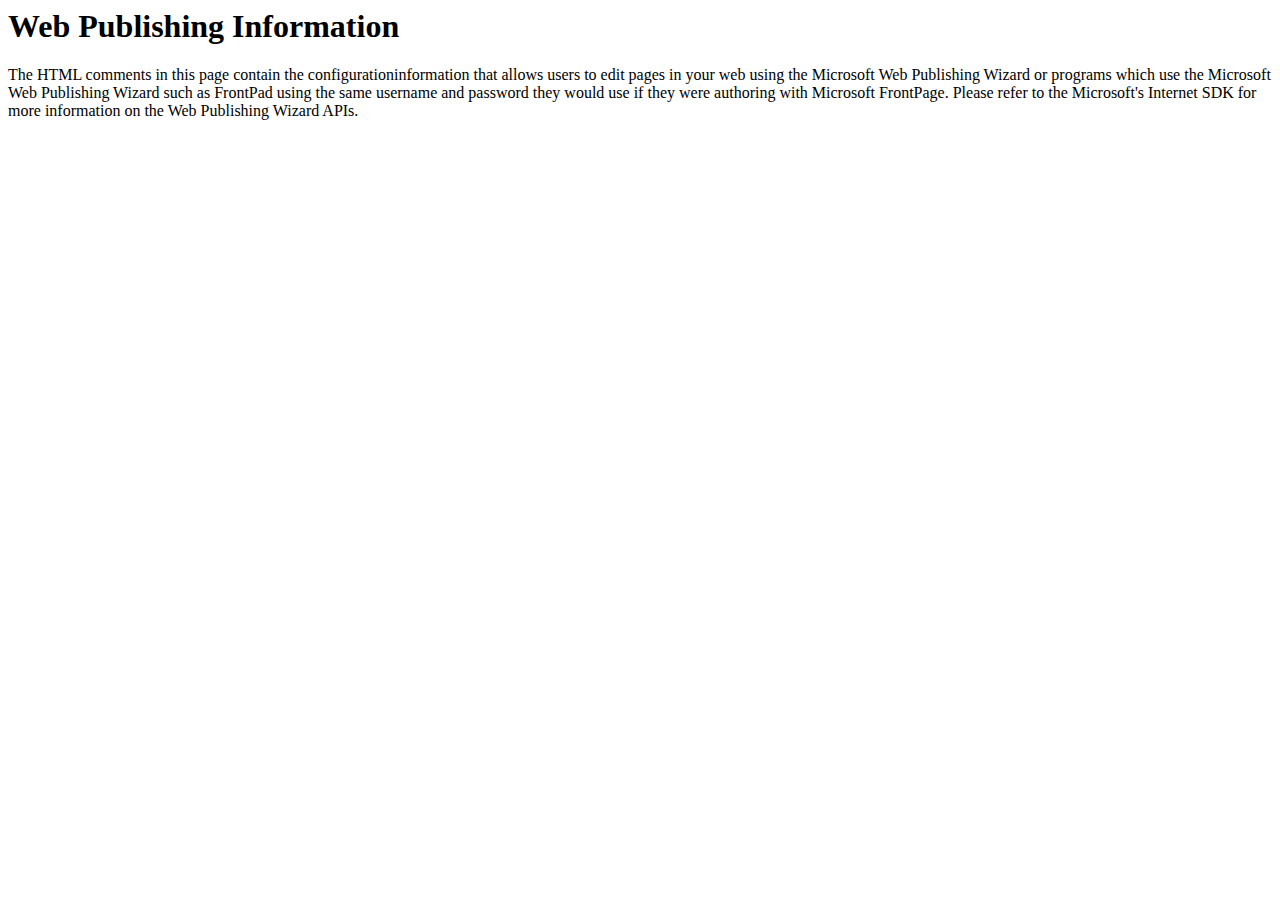
<file: postinfo.html>
<html>

<head>
<meta http-equiv="Content-Type"
content="text/html; charset=iso-8859-1">
<title> Web Posting Information </title>
</head>

<body>
<!-- postinfo.html version 0.100>
<!-- 
	This file allows users to post files to their web with the Web Publishing Wizard or FrontPad, using the same username and password they would
	use if they were authoring with the FrontPage Explorer and Editor.

	The values below are automatically set by FrontPage at installation
	time.  Normally, you do not need to modify these values, but in case
	you do, the parameters are as follows:

	'BaseURL' is the URL for your web server.
	
	'DefaultPage' is the name of the default (home) page name 
	for your web.

	'XferType' specifies that the FrontPage server extensions have been
	installed on this web.  This value should not be changed.

	'FPShtmlScriptUrl', 'FPAuthorScriptUrl', and 'FPAdminScriptUrl' specify
	the relative urls for the scripts that FrontPage uses for remote
	authoring.  These values should not be changed.

	'version' identifies the version of the format of this file, and
	should not be changed.
--><!-- WebPost 
    version="0.100"
    BaseUrl="http://abindustries.in"
    XferType="FrontPage"
    DefaultPage="index.htm"
    FPShtmlScriptUrl="_vti_bin/shtml.exe/_vti_rpc"
    FPAuthorScriptUrl="_vti_bin/_vti_aut/author.exe"
    FPAdminScriptUrl="_vti_bin/_vti_adm/admin.exe"
-->
<p><!--webbot bot="PurpleText"
preview="This page is created in the root directory of your FrontPage web when FrontPage is installed.  It contains information that allows users to edit pages in your web using the Microsoft Web Publishing Wizard or programs which use the Microsoft Web Publishing Wizard such as FrontPad using the same username and password they would use if they were authoring with Microsoft FrontPage. If you do not want to allow users to edit files on this web using tools other than Microsoft FrontPage, you can delete this file."
--></p>

<h1>Web Publishing Information </h1>

<p>The HTML comments in this page contain the configurationinformation
that allows users to edit pages in your web using the Microsoft
Web Publishing Wizard or programs which use the Microsoft Web
Publishing Wizard such as FrontPad using the same username and
password they would use if they were authoring with Microsoft
FrontPage. Please refer to the Microsoft's Internet SDK for more
information on the Web Publishing Wizard APIs. </p>
</body>
</html>
</file>
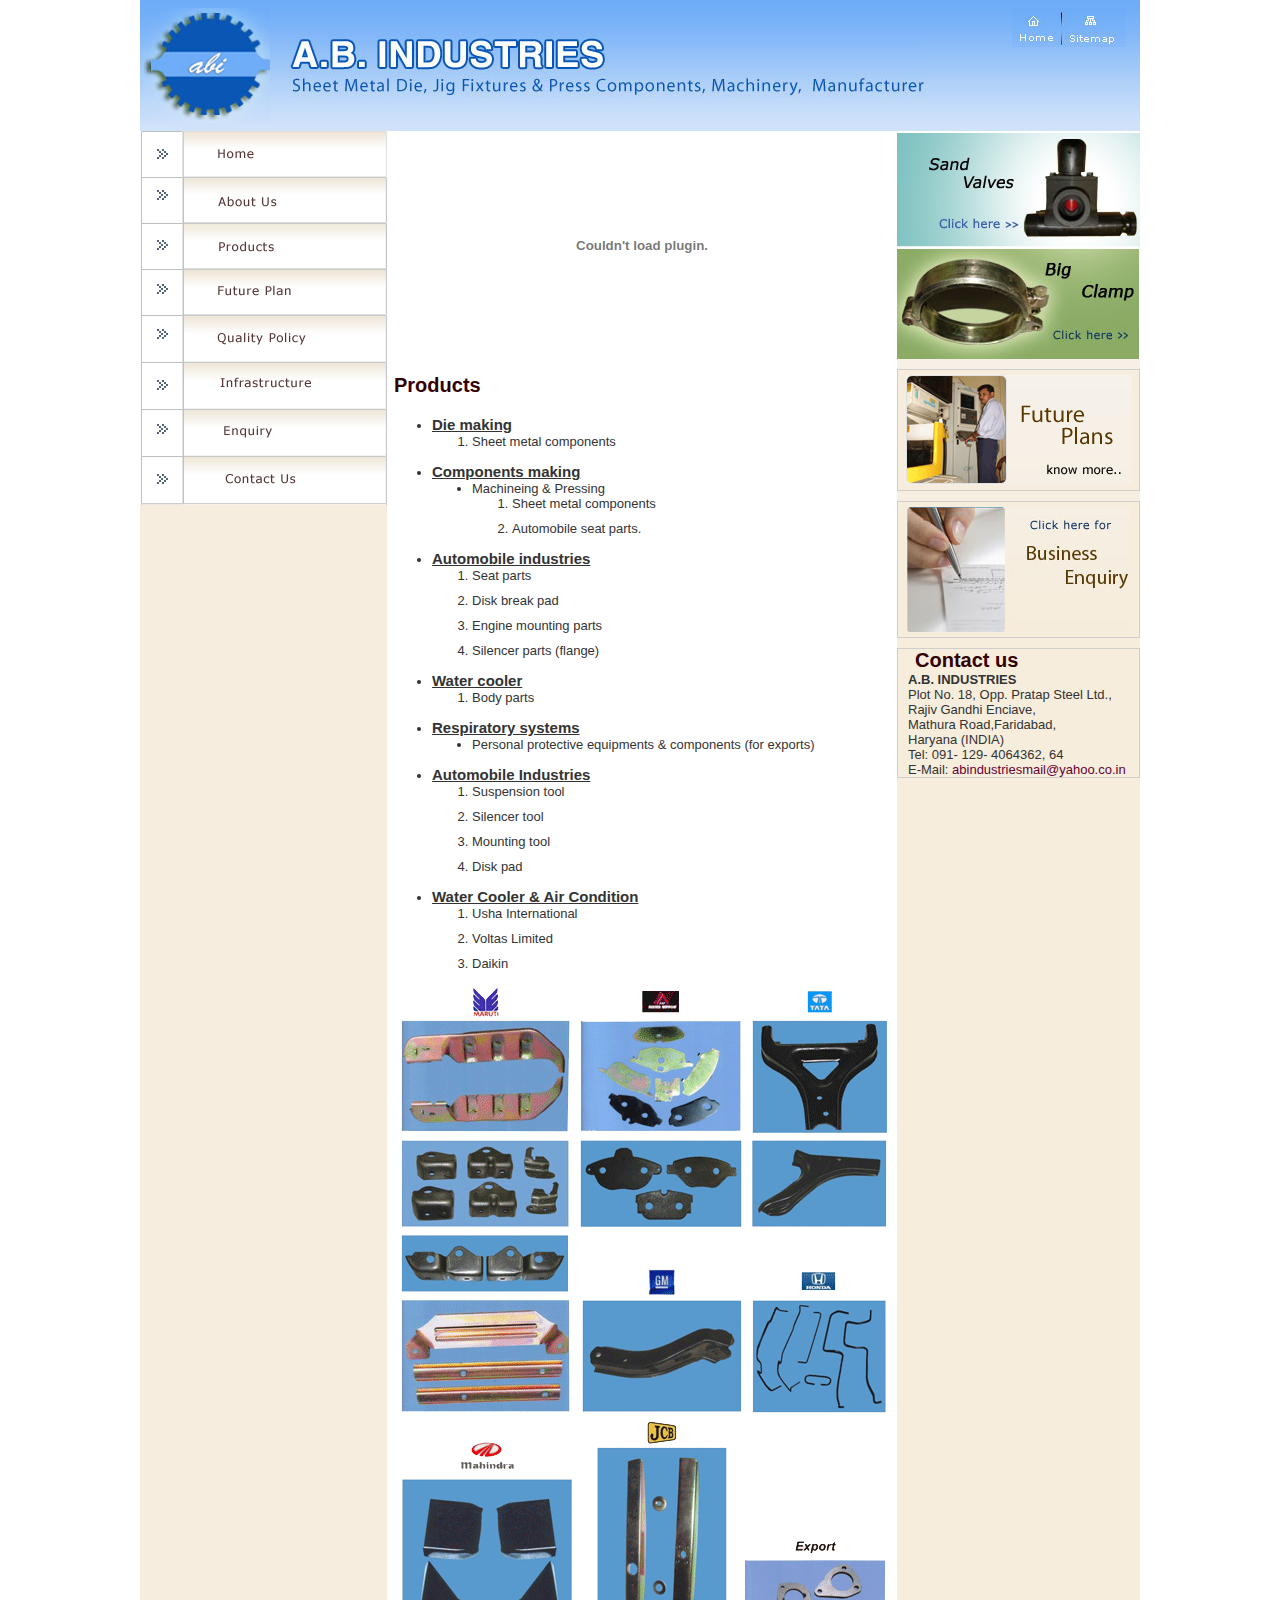
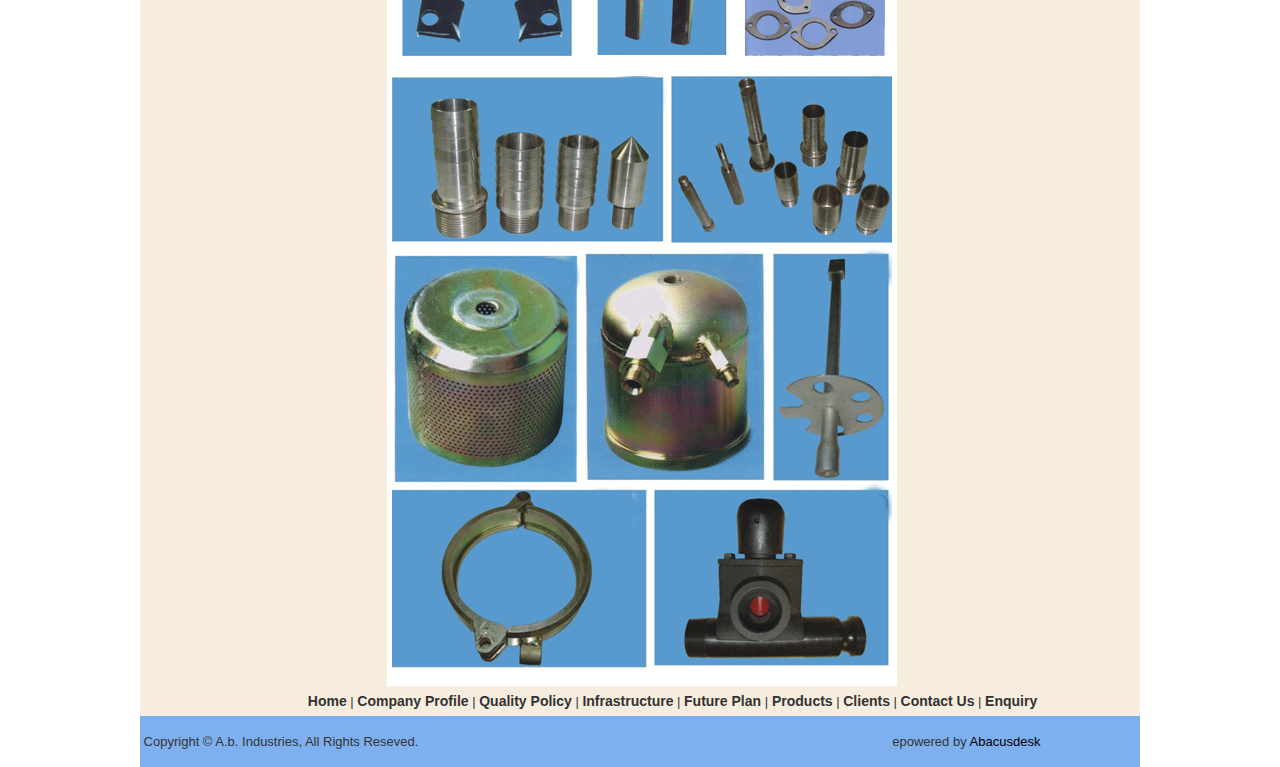
<file: products.html>
<!DOCTYPE html PUBLIC "-//W3C//DTD XHTML 1.0 Transitional//EN" "http://www.w3.org/TR/xhtml1/DTD/xhtml1-transitional.dtd"><html xmlns="http://www.w3.org/1999/xhtml"><head><meta http-equiv="Content-Type" content="text/html; charset=iso-8859-1" /><title>:: Welcome to A.B. Industries ::</title><link href="css/ab.css" rel="stylesheet" type="text/css" /><style type="text/css">li{margin-bottom:10px;}ul{margin-bottom:10px;}</style></head><body><center><table width="1000" border="0" cellspacing="0" cellpadding="0">  <tr>    <td height="131" colspan="3" background="images/header-bg_02.gif"><table width="1000" border="0" cellspacing="0" cellpadding="0">      <tr>        <td><img src="images/header_04.jpg" width="130" height="115" /></td>        <td><img src="images/header_07.jpg" width="638" height="65" /></td>        <td valign="top"><img src="images/header_02.jpg" width="113" height="39" border="0" usemap="#Map" /></td>      </tr>    </table></td>  </tr>  <tr>    <td width="247" height="160" valign="top" bgcolor="#F6EDDE"><table width="247" border="0" cellpadding="0" cellspacing="0" bgcolor="#F6EDDE">      <tr>        <td><!-- #BeginLibraryItem "/left.lbi" --><link href="css/ab.css" rel="stylesheet" type="text/css" /><table  width="247" height="374" border="0" cellpadding="0" cellspacing="0">  <tr>    <td><a href="index.html"><img src="images/left-nav_01.gif" alt="" width="247" height="46" border="0" /></a></td>  </tr>  <tr>    <td><a href="aboutus.html"><img src="images/left-nav_02.gif" alt="" width="247" height="47" border="0" /></a></td>  </tr>  <tr>    <td><a href="products.html"><img src="images/left-nav_03.gif" alt="" width="247" height="45" border="0" /></a></td>  </tr>  <tr>    <td><a href="future-plan.html"><img src="images/left-nav_04.gif" alt="" width="247" height="46" border="0" /></a></td>  </tr>  <tr>    <td><a href="quality-policy.html"><img src="images/left-nav_05.gif" alt="" width="247" height="47" border="0" /></a></td>  </tr>  <tr>    <td><a href="Infrastructure.html"><img src="images/left-nav_06.gif" alt="" width="247" height="47" border="0" /></a></td>  </tr>  <tr>    <td><a href="enquiry.html"><img src="images/left-nav_07.gif" alt="" width="247" height="47" border="0" /></a></td>  </tr>  <tr>    <td><a href="contact.html"><img src="images/left-nav_08.gif" alt="" width="247" height="48" border="0" /></a></td>  </tr>  <tr>    <td><img src="images/left-nav_09.gif" width="247" height="1" alt="" /></td>  </tr></table><!-- #EndLibraryItem --></td>      </tr>      <tr>        <td>&nbsp;</td>      </tr>   <!--   <tr>        <td class="heading" align="left">Quality</td>      </tr>      <tr>        <td ><img src="images/quality_15.gif" width="172" height="152" /></td>      </tr> -->     <tr>        <td>&nbsp;</td>      </tr>      <tr>        <td>&nbsp;</td>      </tr>    </table></td>    <td width="510" valign="top"><table width="510" border="0" cellspacing="0" cellpadding="0">      <tr>        <td><object classid="clsid:D27CDB6E-AE6D-11cf-96B8-444553540000" codebase="http://download.macromedia.com/pub/shockwave/cabs/flash/swflash.cab#version=7,0,19,0" width="510" height="228">          <param name="movie" value="flash/~header-1.swf" />          <param name="quality" value="high" />          <embed src="flash/~header-1.swf" quality="high" pluginspage="http://www.macromedia.com/go/getflashplayer" type="application/x-shockwave-flash" width="510" height="228"></embed>        </object></td>      </tr>      <tr>        <td>&nbsp;</td>      </tr>      <tr>        <td valign="top"  align="left"class="heading">Products</td>      </tr>      <tr>        <td height="380" valign="top" style="padding:5px;" align="left">		<ul type="disc">          <li><span class="prodhead">Die       making                      			</span>            <ol type="1"><li>Sheet metal components</li></ol></li>            </ul>                             <ul type="disc">            <li><span class="prodhead">Components       making			</span>              <ul type="disc">			  <li>Machineing & Pressing 						    <ol type="1"><li>Sheet metal components </li>			<li>Automobile seat parts.</li>			</ol>			</li></ul>			</li>          </ul>        		 <ul>		 		  <li><span class="prodhead">Automobile industries		  </span>		                 <ol start="1" type="1">               		        <li>Seat       parts</li>		        <li>Disk       break pad</li>		        <li>Engine       mounting parts</li>		        <li>Silencer       parts (flange)</li>		                      </ol>		 </li>		    </ul>		            		                                     <ul>              <li><span class="prodhead">Water cooler 			  </span>                <ol type="1">			               <li>Body parts </li>              </ol>               </li>              </ul>            <ul type="disc">              <li><span class="prodhead">Respiratory systems			  </span>                <ul type="disc">              <li>Personal protective equipments &amp; components (for exports)</li></ul></li>            </ul>          		    <ul type="disc">              <li><span class="prodhead">Automobile       Industries			  </span>                <ol start="1" type="1">              <li>Suspension       tool </li>              <li>Silencer       tool</li>              <li>Mounting       tool</li>              <li>Disk       pad</li>                           </ol></li>              </ul>                    <ul type="disc">              <li><span class="prodhead">Water       Cooler &amp; Air       Condition </span>                <ol start="1" type="1">			                <li>Usha International</li>              <li>Voltas Limited</li>              <li>Daikin</li>            </ol></li></ul>                       <p><img src="images/AB-Industries-04.gif" width="500" height="679" /></p>            <p><img src="images/export.gif" width="500" height="592" /></p></td>      </tr>    </table></td>    <td width="243" valign="top" bgcolor="#F6EDDC"><table width="100%" border="0" cellpadding="0" cellspacing="0" bgcolor="#F6F0E7">      <tr>        <td valign="top"><a href="products.html"><img src="images/ng_4.jpg" width="243" height="116" border="0" /></a></a></td>      </tr>      <tr>        <td><a href="products.html"><img src="images/banner_07.jpg" width="243" height="112" border="0" /></a></td>      </tr>      <tr>        <td height="10" ></td>      </tr>      <tr>        <td align="center" bgcolor="#F6EDDE" class="left"><a href="future-plan.html"><img src="images/banner_13.gif" width="226" height="110" border="0" style="margin-top:5px; margin-bottom:5px;" /></a></td>      </tr>      <tr>        <td height="10" bgcolor="#F6EEE1" ></td>      </tr>      <tr>        <td align="center" bgcolor="#F6EDDC" class="left"><a href="enquiry.html"><img src="images/banner_22.jpg" width="223" height="125" border="0" style="margin-top:5px; margin-bottom:5px;"/></a></td>      </tr>      <tr>        <td height="10" bgcolor="#F6EDDC"></td>      </tr>      <tr>        <td bgcolor="#F6EDDC" style="padding:0px 0px 0px 10px;" align="left" class="left"><strong><span class="heading">Contact us</span><br />          A.B. INDUSTRIES</strong><br />Plot No. 18, Opp. Pratap Steel Ltd.,<br />Rajiv Gandhi Enciave,<br />Mathura Road,Faridabad, <br />Haryana (INDIA)<br />Tel: 091- 129- 4064362, 64 <br />E-Mail: <a href="mailto:abindustriesmail@yahoo.co.in" class="mail">abindustriesmail@yahoo.co.in</a></td>      </tr>    </table></td>  </tr>  <tr>    <td height="30" colspan="3" align="center" bgcolor="#F6EDDE" class="bottom">&nbsp;&nbsp;&nbsp;&nbsp;&nbsp;&nbsp;&nbsp;&nbsp;&nbsp;&nbsp;&nbsp;&nbsp;&nbsp;&nbsp;&nbsp;&nbsp;&nbsp;&nbsp;<!-- #BeginLibraryItem "/bottom-nav.lbi" --><link href="css/ab.css" rel="stylesheet" type="text/css" /><a href="index.html">Home</a> | <a href="aboutus.html">Company Profile</a>  | <a href="quality-policy.html">Quality Policy</a> | <a href="Infrastructure.html">Infrastructure</a> | <a href="future-plan.html">Future Plan</a> |<a href="products.html"> Products</a> | <a href="clients.html">Clients</a> | <a href="contact.html">Contact Us</a> | <a href="enquiry.html">Enquiry</a><!-- #EndLibraryItem --></td>  </tr>  <tr>    <td height="51" colspan="3" align="center" bgcolor="#7eb0ef" class="copy">	<div align="center">          <table width="100%" border="0" cellspacing="0" cellpadding="0">            <tr>               <td>&nbsp;Copyright &copy; A.b. Industries, All Rights Reseved.</td>              <td><div align="center">epowered by <a style="color:#000; text-decoration:none;" href="http://abacusdesk.com/"> Abacusdesk</a></div></td>            </tr>          </table>        </div>		</td>  </tr></table></center><map name="Map" id="Map"><area shape="rect" coords="5,8,44,37" href="index.html" /><area shape="rect" coords="62,9,103,37" href="sitemap.html" /></map></body></html>
</file>
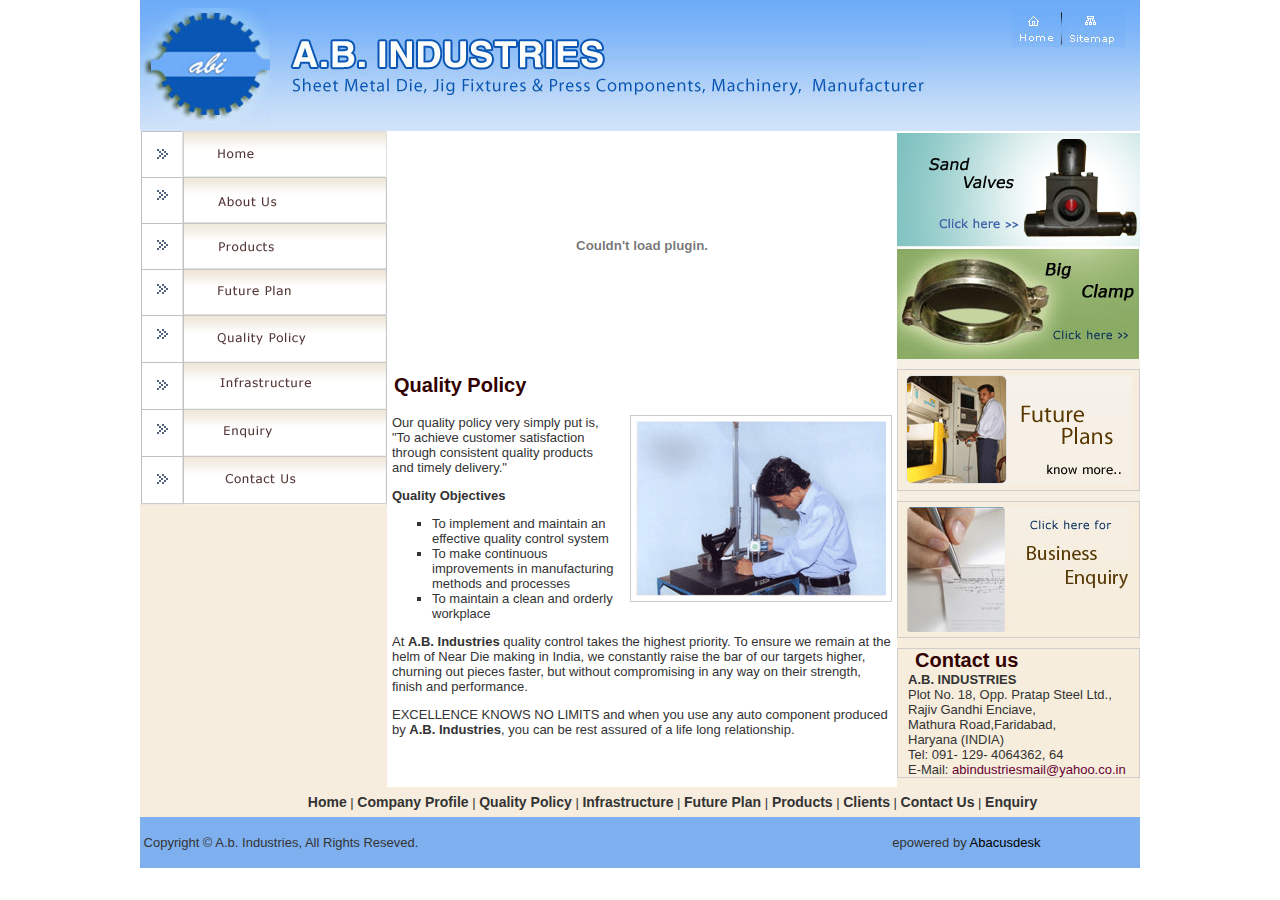
<file: quality-policy.html>
<!DOCTYPE html PUBLIC "-//W3C//DTD XHTML 1.0 Transitional//EN" "http://www.w3.org/TR/xhtml1/DTD/xhtml1-transitional.dtd"><html xmlns="http://www.w3.org/1999/xhtml"><head><meta http-equiv="Content-Type" content="text/html; charset=iso-8859-1" /><title>:: Welcome to A.B. Industries ::</title><link href="css/ab.css" rel="stylesheet" type="text/css" /></head><body><center><table width="1000" border="0" cellspacing="0" cellpadding="0">  <tr>    <td height="131" colspan="3" background="images/header-bg_02.gif"><table width="1000" border="0" cellspacing="0" cellpadding="0">      <tr>        <td><img src="images/header_04.jpg" width="130" height="115" /></td>        <td><img src="images/header_07.jpg" width="638" height="65" /></td>        <td valign="top"><img src="images/header_02.jpg" width="113" height="39" border="0" usemap="#Map" /></td>      </tr>    </table></td>  </tr>  <tr>    <td width="247" height="160" valign="top" bgcolor="#F6EDDE"><table width="247" border="0" cellpadding="0" cellspacing="0" bgcolor="#F6EDDE">      <tr>        <td><!-- #BeginLibraryItem "/left.lbi" --><link href="css/ab.css" rel="stylesheet" type="text/css" /><table  width="247" height="374" border="0" cellpadding="0" cellspacing="0">  <tr>    <td><a href="index.html"><img src="images/left-nav_01.gif" alt="" width="247" height="46" border="0" /></a></td>  </tr>  <tr>    <td><a href="aboutus.html"><img src="images/left-nav_02.gif" alt="" width="247" height="47" border="0" /></a></td>  </tr>  <tr>    <td><a href="products.html"><img src="images/left-nav_03.gif" alt="" width="247" height="45" border="0" /></a></td>  </tr>  <tr>    <td><a href="future-plan.html"><img src="images/left-nav_04.gif" alt="" width="247" height="46" border="0" /></a></td>  </tr>  <tr>    <td><a href="quality-policy.html"><img src="images/left-nav_05.gif" alt="" width="247" height="47" border="0" /></a></td>  </tr>  <tr>    <td><a href="Infrastructure.html"><img src="images/left-nav_06.gif" alt="" width="247" height="47" border="0" /></a></td>  </tr>  <tr>    <td><a href="enquiry.html"><img src="images/left-nav_07.gif" alt="" width="247" height="47" border="0" /></a></td>  </tr>  <tr>    <td><a href="contact.html"><img src="images/left-nav_08.gif" alt="" width="247" height="48" border="0" /></a></td>  </tr>  <tr>    <td><img src="images/left-nav_09.gif" width="247" height="1" alt="" /></td>  </tr></table><!-- #EndLibraryItem --></td>      </tr>      <tr>        <td>&nbsp;</td>      </tr>   <!--   <tr>        <td class="heading" align="left">Quality</td>      </tr>      <tr>        <td ><img src="images/quality_15.gif" width="172" height="152" /></td>      </tr> -->     <tr>        <td>&nbsp;</td>      </tr>      <tr>        <td>&nbsp;</td>      </tr>    </table></td>    <td width="510" valign="top"><table width="510" border="0" cellspacing="0" cellpadding="0">      <tr>        <td><object classid="clsid:D27CDB6E-AE6D-11cf-96B8-444553540000" codebase="http://download.macromedia.com/pub/shockwave/cabs/flash/swflash.cab#version=7,0,19,0" width="510" height="228">          <param name="movie" value="flash/~header-1.swf" />          <param name="quality" value="high" />          <embed src="flash/~header-1.swf" quality="high" pluginspage="http://www.macromedia.com/go/getflashplayer" type="application/x-shockwave-flash" width="510" height="228"></embed>        </object></td>      </tr>      <tr>        <td>&nbsp;</td>      </tr>      <tr>        <td valign="top"  align="left"class="heading">Quality Policy </td>      </tr>      <tr>        <td height="380" valign="top" style="padding:5px;" align="left">		  <p><img src="images/quality.gif" width="260" height="185" class="imgborder" style="margin-left:15px;"  align="right"/>Our quality policy very simply put is, &quot;To achieve customer satisfaction through consistent quality products and timely delivery.&quot;</p>		  <p><strong>Quality Objectives</strong></p>		  <ul type="square">		  <li>  To implement and maintain an effective quality control system</li>		    <li> To make continuous improvements in manufacturing methods and processes</li>		    <li>To maintain a clean and orderly workplace</li></ul>		  <p>At <strong>A.B. Industries</strong> quality control takes the highest priority. To ensure we remain at the helm of Near Die making in India, we constantly raise the bar of our targets higher, churning out pieces faster, but without compromising in any way on their strength, finish and performance.</p>		  <p>EXCELLENCE KNOWS NO LIMITS and when you use any auto component produced by <strong>A.B. Industries</strong>, you can be rest assured of a life long relationship.</p>		  <p align="center"><!-- <img src="images/ISO---9000-2001.gif" width="460" height="581" class="imgborder" /> --></p></td>      </tr>    </table></td>    <td width="243" valign="top" bgcolor="#F6EDDC"><table width="100%" border="0" cellpadding="0" cellspacing="0" bgcolor="#F6F0E7">      <tr>        <td><a href="products.html"><img src="images/ng_4.jpg" width="243" height="116" border="0" /></a></td>      </tr>      <tr>        <td><a href="products.html"><img src="images/banner_07.jpg" width="243" height="112" border="0" /></a></td>      </tr>      <tr>        <td height="10" ></td>      </tr>      <tr>        <td align="center" bgcolor="#F6EDDE" class="left"><a href="future-plan.html"><img src="images/banner_13.gif" width="226" height="110" border="0" style="margin-top:5px; margin-bottom:5px;" /></a></td>      </tr>      <tr>        <td height="10" bgcolor="#F6EEE1" ></td>      </tr>      <tr>        <td align="center" bgcolor="#F6EDDC" class="left"><a href="enquiry.html"><img src="images/banner_22.jpg" width="223" height="125" border="0" style="margin-top:5px; margin-bottom:5px;"/></a></td>      </tr>      <tr>        <td height="10" bgcolor="#F6EDDC"></td>      </tr>      <tr>        <td bgcolor="#F6EDDC" style="padding:0px 0px 0px 10px;" align="left" class="left"><strong><span class="heading">Contact us</span><br />          A.B. INDUSTRIES</strong><br />Plot No. 18, Opp. Pratap Steel Ltd.,<br />Rajiv Gandhi Enciave,<br />Mathura Road,Faridabad, <br />Haryana (INDIA)<br />Tel: 091- 129- 4064362, 64 <br />E-Mail: <a href="mailto:abindustriesmail@yahoo.co.in" class="mail">abindustriesmail@yahoo.co.in</a></td>      </tr>    </table></td>  </tr>  <tr>    <td height="30" colspan="3" align="center" bgcolor="#F6EDDE" class="bottom">&nbsp;&nbsp;&nbsp;&nbsp;&nbsp;&nbsp;&nbsp;&nbsp;&nbsp;&nbsp;&nbsp;&nbsp;&nbsp;&nbsp;&nbsp;&nbsp;&nbsp;&nbsp;<!-- #BeginLibraryItem "/bottom-nav.lbi" --><link href="css/ab.css" rel="stylesheet" type="text/css" /><a href="index.html">Home</a> | <a href="aboutus.html">Company Profile</a>  | <a href="quality-policy.html">Quality Policy</a> | <a href="Infrastructure.html">Infrastructure</a> | <a href="future-plan.html">Future Plan</a> |<a href="products.html"> Products</a> | <a href="clients.html">Clients</a> | <a href="contact.html">Contact Us</a> | <a href="enquiry.html">Enquiry</a><!-- #EndLibraryItem --></td>  </tr>  <tr>    <td height="51" colspan="3" align="center" bgcolor="#7eb0ef" class="copy">	<div align="center">          <table width="100%" border="0" cellspacing="0" cellpadding="0">            <tr>               <td>&nbsp;Copyright &copy; A.b. Industries, All Rights Reseved.</td>              <td><div align="center">epowered by <a style="color:#000; text-decoration:none;" href="http://abacusdesk.com/"> Abacusdesk</a></div></td>            </tr>          </table>        </div>		</td>  </tr></table></center><map name="Map" id="Map"><area shape="rect" coords="5,8,44,37" href="index.html" /><area shape="rect" coords="62,9,103,37" href="sitemap.html" /></map></body></html>
</file>
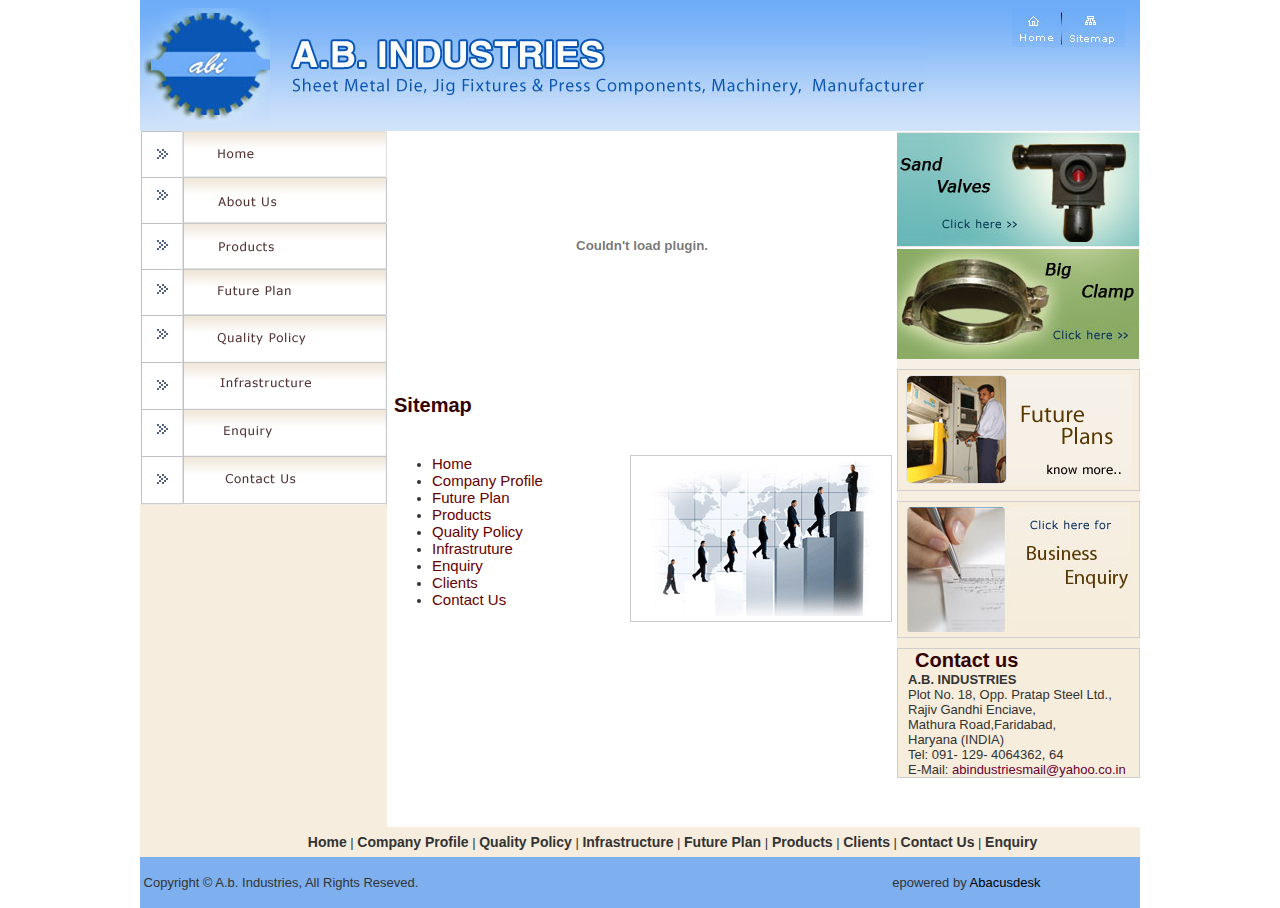
<file: sitemap.html>
<!DOCTYPE html PUBLIC "-//W3C//DTD XHTML 1.0 Transitional//EN" "http://www.w3.org/TR/xhtml1/DTD/xhtml1-transitional.dtd"><html xmlns="http://www.w3.org/1999/xhtml"><head><meta http-equiv="Content-Type" content="text/html; charset=iso-8859-1" /><title>:: Welcome to A.B. Industries ::</title><link href="css/ab.css" rel="stylesheet" type="text/css" /></head><body><center><table width="1000" border="0" cellspacing="0" cellpadding="0">  <tr>    <td height="131" colspan="3" background="images/header-bg_02.gif"><table width="1000" border="0" cellspacing="0" cellpadding="0">      <tr>        <td><img src="images/header_04.jpg" width="130" height="115" /></td>        <td><img src="images/header_07.jpg" width="638" height="65" /></td>        <td valign="top"><img src="images/header_02.jpg" width="113" height="39" border="0" usemap="#Map" /></td>      </tr>    </table></td>  </tr>  <tr>    <td width="247" height="160" valign="top" bgcolor="#F6EDDE"><table width="247" border="0" cellpadding="0" cellspacing="0" bgcolor="#F6EDDE">      <tr>        <td><!-- #BeginLibraryItem "/left.lbi" --><link href="css/ab.css" rel="stylesheet" type="text/css" /><table  width="247" height="374" border="0" cellpadding="0" cellspacing="0">  <tr>    <td><a href="index.html"><img src="images/left-nav_01.gif" alt="" width="247" height="46" border="0" /></a></td>  </tr>  <tr>    <td><a href="aboutus.html"><img src="images/left-nav_02.gif" alt="" width="247" height="47" border="0" /></a></td>  </tr>  <tr>    <td><a href="products.html"><img src="images/left-nav_03.gif" alt="" width="247" height="45" border="0" /></a></td>  </tr>  <tr>    <td><a href="future-plan.html"><img src="images/left-nav_04.gif" alt="" width="247" height="46" border="0" /></a></td>  </tr>  <tr>    <td><a href="quality-policy.html"><img src="images/left-nav_05.gif" alt="" width="247" height="47" border="0" /></a></td>  </tr>  <tr>    <td><a href="Infrastructure.html"><img src="images/left-nav_06.gif" alt="" width="247" height="47" border="0" /></a></td>  </tr>  <tr>    <td><a href="enquiry.html"><img src="images/left-nav_07.gif" alt="" width="247" height="47" border="0" /></a></td>  </tr>  <tr>    <td><a href="contact.html"><img src="images/left-nav_08.gif" alt="" width="247" height="48" border="0" /></a></td>  </tr>  <tr>    <td><img src="images/left-nav_09.gif" width="247" height="1" alt="" /></td>  </tr></table><!-- #EndLibraryItem --></td>      </tr>      <tr>        <td>&nbsp;</td>      </tr>    <!--   <tr>        <td class="heading" align="left">Quality</td>      </tr>      <tr>        <td ><img src="images/quality_15.gif" width="172" height="152" /></td>      </tr> -->     <tr>        <td>&nbsp;</td>      </tr>      <tr>        <td>&nbsp;</td>      </tr>    </table></td>    <td width="510" valign="top"><table width="510" border="0" cellspacing="0" cellpadding="0">      <tr>        <td><object classid="clsid:D27CDB6E-AE6D-11cf-96B8-444553540000" codebase="http://download.macromedia.com/pub/shockwave/cabs/flash/swflash.cab#version=7,0,19,0" width="510" height="228">          <param name="movie" value="flash/~header-1.swf" />          <param name="quality" value="high" />          <embed src="flash/~header-1.swf" quality="high" pluginspage="http://www.macromedia.com/go/getflashplayer" type="application/x-shockwave-flash" width="510" height="228"></embed>        </object></td>      </tr>      <tr>        <td>&nbsp;</td>      </tr>      <tr>        <td valign="top"  align="left"class="heading"><p>Sitemap</p>          </td>      </tr>      <tr>        <td height="380" valign="top" style="padding:5px;" align="left">         <ul class="sitemap">		 <li><a href="index.html">Home</a><span class="style2"><img src="images/sitemap.gif" width="260" height="165" align="right" class="imgborder" /></span></li>		 <li><a href="aboutus.html">Company Profile</a></li>         <li><a href="future-plan.html">Future Plan</a></li>         <li><a href="products.html">Products</a></li>         <li><a href="quality-policy.html">Quality Policy</a></li>         <li><a href="Infrastructure.html">Infrastruture</a></li>         <li><a href="enquiry.html">Enquiry</a></li>         <li><a href="clients.html">Clients</a></li>         <li><a href="contact.html">Contact Us</a> </li>         </ul>         </td>      </tr>    </table></td>    <td width="243" valign="top"><table width="100%" border="0" cellpadding="0" cellspacing="0" bgcolor="#F6F0E7">      <tr>        <td><a href="products.html"><img src="images/banner_04.jpg" width="243" height="116" border="0" /></a></td>      </tr>      <tr>        <td><a href="products.html"><img src="images/banner_07.jpg" width="243" height="112" border="0" /></a></td>      </tr>      <tr>        <td height="10" ></td>      </tr>      <tr>        <td align="center" bgcolor="#F6EDDE" class="left"><a href="future-plan.html"><img src="images/banner_13.gif" width="226" height="110" border="0" style="margin-top:5px; margin-bottom:5px;" /></a></td>      </tr>      <tr>        <td height="10" bgcolor="#F6EEE1" ></td>      </tr>      <tr>        <td align="center" bgcolor="#F6EDDC" class="left"><a href="enquiry.html"><img src="images/banner_22.jpg" width="223" height="125" border="0" style="margin-top:5px; margin-bottom:5px;"/></a></td>      </tr>      <tr>        <td height="10" bgcolor="#F6EDDC"></td>      </tr>      <tr>        <td bgcolor="#F6EDDC" style="padding:0px 0px 0px 10px;" align="left" class="left"><strong><span class="heading">Contact us</span><br />          A.B. INDUSTRIES</strong><br />Plot No. 18, Opp. Pratap Steel Ltd.,<br />Rajiv Gandhi Enciave,<br />Mathura Road,Faridabad, <br />Haryana (INDIA)<br />Tel: 091- 129- 4064362, 64 <br />E-Mail: <a href="mailto:abindustriesmail@yahoo.co.in" class="mail">abindustriesmail@yahoo.co.in</a></td>      </tr>    </table></td>  </tr>  <tr>    <td height="30" colspan="3" align="center" bgcolor="#F6EDDE" class="bottom">&nbsp;&nbsp;&nbsp;&nbsp;&nbsp;&nbsp;&nbsp;&nbsp;&nbsp;&nbsp;&nbsp;&nbsp;&nbsp;&nbsp;&nbsp;&nbsp;&nbsp;&nbsp;<!-- #BeginLibraryItem "/bottom-nav.lbi" --><link href="css/ab.css" rel="stylesheet" type="text/css" /><a href="index.html">Home</a> | <a href="aboutus.html">Company Profile</a>  | <a href="quality-policy.html">Quality Policy</a> | <a href="Infrastructure.html">Infrastructure</a> | <a href="future-plan.html">Future Plan</a> |<a href="products.html"> Products</a> | <a href="clients.html">Clients</a> | <a href="contact.html">Contact Us</a> | <a href="enquiry.html">Enquiry</a><!-- #EndLibraryItem --></td>  </tr>  <tr>    <td height="51" colspan="3" align="center" bgcolor="#7eb0ef" class="copy">	<div align="center">          <table width="100%" border="0" cellspacing="0" cellpadding="0">            <tr>               <td>&nbsp;Copyright &copy; A.b. Industries, All Rights Reseved.</td>              <td><div align="center">epowered by <a style="color:#000; text-decoration:none;" href="http://abacusdesk.com/"> Abacusdesk</a></div></td>            </tr>          </table>        </div>		</td>  </tr></table></center><map name="Map" id="Map"><area shape="rect" coords="5,8,44,37" href="index.html" /><area shape="rect" coords="62,9,103,37" href="sitemap.html" /></map></body></html>
</file>
<file: css/ab.css>
body,td,th {
	font-size: 13px;
	color: #333333;
	font-family:"Trebuchet MS", Verdana, Arial, sans-serif;
	
}
body {
	margin-left: 0px;
	margin-top: 0px;
	margin-right: 0px;
	margin-bottom: 0px;
}
.copy{
font-family:"Trebuchet MS", Verdana, Arial, sans-serif;
text-decoration:none;
font-size:12px;
color:#FFFFFF;
}
.bottom a{
	font-size: 14px;
	color: #333333;
	font-family:"Trebuchet MS", Verdana, Arial, sans-serif;
	font-weight:bold;
	text-decoration:none;
	line-height:19px;
	}
	
	.bottom a:hover{
	font-size: 14px;
	color:#660000;
	font-family:"Trebuchet MS", Verdana, Arial, sans-serif;
	font-weight:bold;
	text-decoration:underline;
	line-height:19px;
	}
	
	.heading
	{
	font-size: 20px;
	color:#330000;
	font-family:"Trebuchet MS", Verdana, Arial, sans-serif;
	font-weight:bold;
	padding-left:7px;
	}
	.left{
	border-bottom:1px solid #d0cecc;
	border-left:1px solid #d0cecc;
	border-right:1px solid #d0cecc;
	border-top:1px solid #d0cecc;
	}
	.mail{
	color:#660033;
	text-decoration:none
	}
	.mail:hover{
	color:#660033;
	text-decoration:underline;
	}
	
	.TEXTAREA {
border:#666666 1px solid;
color:#072345;
font-family:"Trebuchet MS", Verdana, Arial, sans-serif
font-size: 12px;
background-color:#ffffff;
font-weight: normal;
overflow:hidden;
text-align:left;
}
.imgborder{
border:1px solid #CCCCCC;
}
.prodhead{
font-size: 15px;
	color:#333333;
	text-decoration:underline;
	font-weight:bold;
	font-family:"Trebuchet MS", Verdana, Arial, sans-serif;
	line-height:19px;
	}
	.sitemap a {
	font-family:"Trebuchet MS", Verdana, Arial, sans-serif;
	color:#660000;
	text-decoration:none;
	font-size:15px;
	
	}
		.sitemap a:hover {
	font-family:"Trebuchet MS", Verdana, Arial, sans-serif;
	color:#333333;
	text-decoration:underline;
	font-size:15px;
	text-transform:uppercase;
	
	}
</file>
